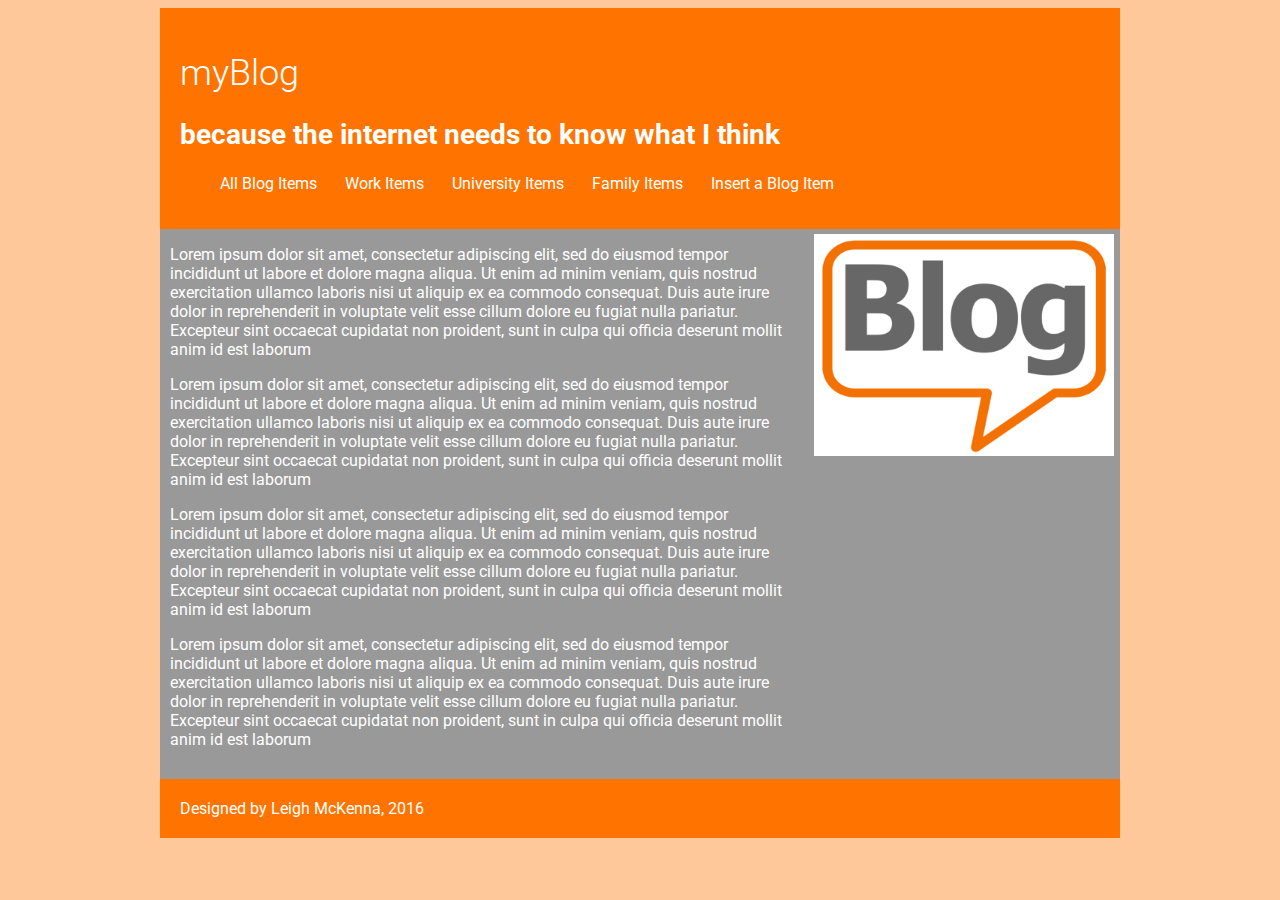
<file: index.html>
<!DOCTYPE html>
<html lang="en">
<head>
    <meta charset="UTF-8">
    <title>My Blog</title>
    <link rel="stylesheet" href="style.css">
    <link rel="stylesheet" href="unsemantic-grid-responsive-tablet.css">
    <link href='https://fonts.googleapis.com/css?family=Roboto:400,300' rel='stylesheet' type='text/css'>
</head>
<body>
<main>


    <div class="grid-container" id="no-padding">
        <header>

            <h1>myBlog</h1>
            <h2>because the internet needs to know what I think</h2>
            <nav>
                <ul>
                    <li><a href="blog.html">All Blog Items</a></li>
                    <li><a href="blog.html">Work Items</a></li>
                    <li><a href="blog.html">University Items</a></li>
                    <li><a href="blog.html">Family Items</a></li>
                    <li><a href="add.html">Insert a Blog Item</a></li>
                </ul>

            </nav>
            </header>

        <div id="main-section">
        <div class="grid-66">
            <section class="container" id="contentLeft">
            <p>Lorem ipsum dolor sit amet, consectetur adipiscing elit, sed do eiusmod tempor incididunt ut labore et dolore magna aliqua. Ut enim ad minim veniam, quis nostrud exercitation ullamco laboris nisi ut aliquip ex ea commodo consequat. Duis aute irure dolor in reprehenderit in voluptate velit esse cillum dolore eu fugiat nulla pariatur. Excepteur sint occaecat cupidatat non proident, sunt in culpa qui officia deserunt mollit anim id est laborum</p>
                <p>Lorem ipsum dolor sit amet, consectetur adipiscing elit, sed do eiusmod tempor incididunt ut labore et dolore magna aliqua. Ut enim ad minim veniam, quis nostrud exercitation ullamco laboris nisi ut aliquip ex ea commodo consequat. Duis aute irure dolor in reprehenderit in voluptate velit esse cillum dolore eu fugiat nulla pariatur. Excepteur sint occaecat cupidatat non proident, sunt in culpa qui officia deserunt mollit anim id est laborum</p>

                <p>Lorem ipsum dolor sit amet, consectetur adipiscing elit, sed do eiusmod tempor incididunt ut labore et dolore magna aliqua. Ut enim ad minim veniam, quis nostrud exercitation ullamco laboris nisi ut aliquip ex ea commodo consequat. Duis aute irure dolor in reprehenderit in voluptate velit esse cillum dolore eu fugiat nulla pariatur. Excepteur sint occaecat cupidatat non proident, sunt in culpa qui officia deserunt mollit anim id est laborum</p>

                <p>Lorem ipsum dolor sit amet, consectetur adipiscing elit, sed do eiusmod tempor incididunt ut labore et dolore magna aliqua. Ut enim ad minim veniam, quis nostrud exercitation ullamco laboris nisi ut aliquip ex ea commodo consequat. Duis aute irure dolor in reprehenderit in voluptate velit esse cillum dolore eu fugiat nulla pariatur. Excepteur sint occaecat cupidatat non proident, sunt in culpa qui officia deserunt mollit anim id est laborum</p>

            </section>
        </div>


        <div class="grid-33">
            <aside id="contentRight">
                <img src="images/blog.png" class="blogFoto" alt="myBlog" title="myBlog">
            </aside>
        </div>

        </div>



    </div>
    <footer>Designed by Leigh McKenna, 2016</footer>
</main>
</body>
</html>
</file>
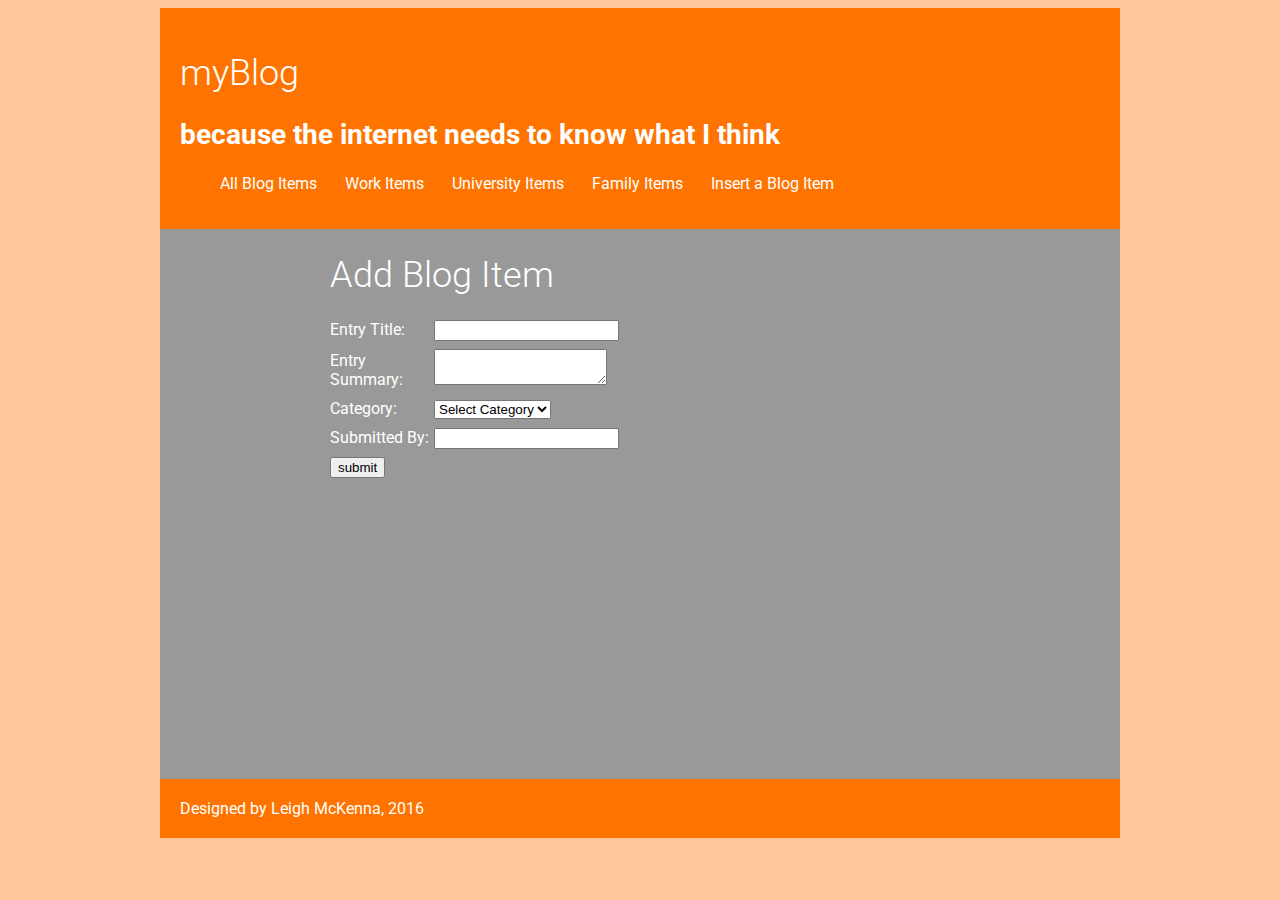
<file: add.html>
<!DOCTYPE html>
<html lang="en">
<head>
    <meta charset="UTF-8">
    <title>Add Blog</title>
    <link rel="stylesheet" href="style.css">
    <link rel="stylesheet" href="unsemantic-grid-responsive-tablet.css">
    <link href='https://fonts.googleapis.com/css?family=Roboto:400,300' rel='stylesheet' type='text/css'>
</head>
<body>
<main>


    <div class="grid-container" id="no-padding">
        <header>

            <h1>myBlog</h1>
            <h2>because the internet needs to know what I think</h2>
            <nav>
                <ul>
                    <li><a href="blog.html">All Blog Items</a></li>
                    <li><a href="blog.html">Work Items</a></li>
                    <li><a href="blog.html">University Items</a></li>
                    <li><a href="blog.html">Family Items</a></li>
                    <li><a href="add.html">Insert a Blog Item</a></li>
                </ul>

            </nav>
            </header>

        <div id="main-section">
        <div class="grid-66" id="margin-auto">
            <h1>Add Blog Item</h1>
            <section class="container" id="contentLeft">
            <form>
            <label id="label-margin">Entry Title:</label> <input type="text" name="entry_title" required><br />
                <label id="label-margin">Entry Summary:</label> <textarea name="entry_summary" required></textarea><br />
                <label id="label-margin">Category:</label>
                <select name="entry_category" required="required">
                    <option value="" >Select Category</option>
                <option value="Work">Work</option>
                <option value="University">University</option>
                <option value="Family">Family</option>

            </select><br/>
                <label id="label-margin">Submitted By:</label> <input type="text" name="entry_title"><br />
                <input type="submit" name="submit" value="submit">

            </form>
            </section>
        </div>




        </div>



    </div>
    <footer>Designed by Leigh McKenna, 2016</footer>
</main>
</body>
</html>
</file>
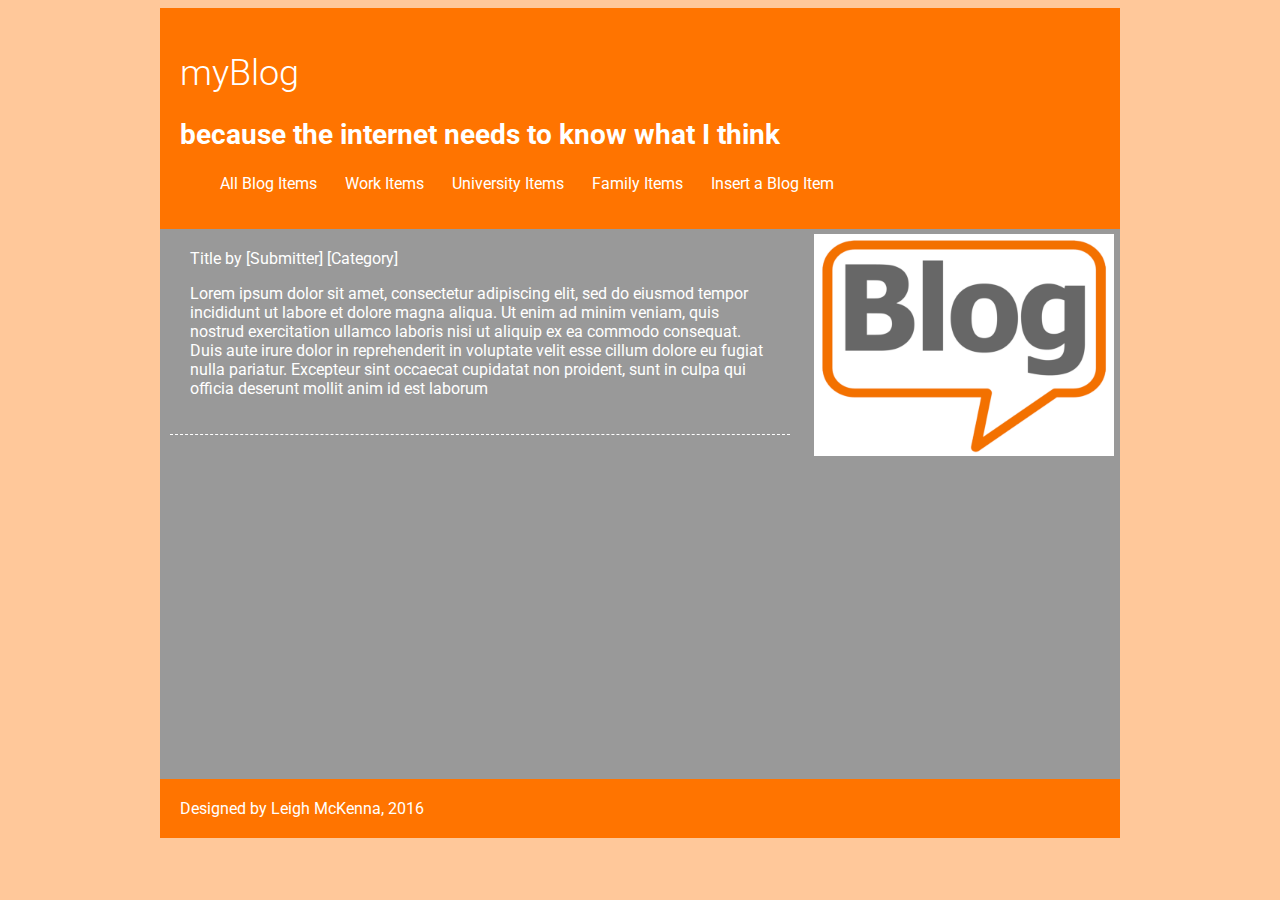
<file: blog.html>
<!DOCTYPE html>
<html lang="en">
<head>
    <meta charset="UTF-8">
    <title></title>
    <link rel="stylesheet" href="style.css">
    <link rel="stylesheet" href="unsemantic-grid-responsive-tablet.css">
    <link href='https://fonts.googleapis.com/css?family=Roboto:400,300' rel='stylesheet' type='text/css'>
</head>
<body>
<main>


    <div class="grid-container" id="no-padding">
        <header>

            <h1>myBlog</h1>
            <h2>because the internet needs to know what I think</h2>
            <nav>
                <ul>
                    <li><a href="blog.html">All Blog Items</a></li>
                    <li><a href="blog.html">Work Items</a></li>
                    <li><a href="blog.html">University Items</a></li>
                    <li><a href="blog.html">Family Items</a></li>
                    <li><a href="add.html">Insert a Blog Item</a></li>
                </ul>

            </nav>
            </header>

        <div id="main-section">
        <div class="grid-66">
            <section class="container blog-item" id="contentLeft">
            <article>
            Title by [Submitter]
                [Category]
            <p>Lorem ipsum dolor sit amet, consectetur adipiscing elit, sed do eiusmod tempor incididunt ut labore et dolore magna aliqua. Ut enim ad minim veniam, quis nostrud exercitation ullamco laboris nisi ut aliquip ex ea commodo consequat. Duis aute irure dolor in reprehenderit in voluptate velit esse cillum dolore eu fugiat nulla pariatur. Excepteur sint occaecat cupidatat non proident, sunt in culpa qui officia deserunt mollit anim id est laborum</p>
            </article>
            </section>
        </div>


        <div class="grid-33">
            <aside id="contentRight">
                <img src="images/blog.png" class="blogFoto" alt="myBlog" title="myBlog">
            </aside>
        </div>

        </div>



    </div>
    <footer>Designed by Leigh McKenna, 2016</footer>
</main>
</body>
</html>
</file>
<file: style.css>
body {
    background-color: #FFC89A;
    font-family: sans-serif;
    font-size: 16px;
    font-family: 'Roboto', sans-serif;
    color:white;
}

h1 {font-family: 'Roboto', sans-serif;font-weight:300;font-size:36px;}

h2 {font-size:28px;}

a:link {color:white;text-decoration:none;}
a:hover {color:white;text-decoration:underline;}
a:active {color:white;}
a:visited {color:white;}

main {
    max-width: 960px;
    margin-right: auto;
    margin-left: auto;
    height: auto;
}

header { background-color: #FF7400;padding:20px;}

label#label-margin {display:inline-block;width:100px;padding-bottom:10px;}
#margin-auto {margin:auto!important;float:none!important;}

.blogFoto {width:300px;float:left;padding:5px 10px 10px 0px;}

#no-padding {padding:0px;}

ul {list-style-type: none;}

nav {margin-left:0px;}

nav ul li {display:inline;font-size:16px;padding:24px 24px 24px 0px;}

#main-section {min-height:550px;width:100%;background:#999999;}

#contentLeft {
    color:white;
    position:relative;
    /*left:-8px!important;
    top:-12px;*/
    /*background:white;*/
}

.grid-33 {position:relative;right:-20px;}

#contentRight {
    color:black;
    /*padding:10px;*/
    position:relative;
    left:-16px!important;
    /*top:-2px;*/
    background-color:white;

}

textarea {width:167px;}


.grid-container {padding-top:20px;}

article {border-bottom:1px dashed white;padding: 20px;}

footer {background-color:#FF7400;padding:20px;color:white;text-align:left;}
</file>
<file: unsemantic-grid-responsive-tablet.css>
/* ================================================================== */
/* This file has a mobile-to-tablet, and tablet-to-desktop breakpoint */
/* ================================================================== */
@media (max-width: 400px) {
  @-ms-viewport {
    width: 320px;
  }
}
.clear {
  clear: both;
  display: block;
  overflow: hidden;
  visibility: hidden;
  width: 0;
  height: 0;
}

.grid-container:before, .grid-5:before, .mobile-grid-5:before, .tablet-grid-5:before, .grid-10:before, .mobile-grid-10:before, .tablet-grid-10:before, .grid-15:before, .mobile-grid-15:before, .tablet-grid-15:before, .grid-20:before, .mobile-grid-20:before, .tablet-grid-20:before, .grid-25:before, .mobile-grid-25:before, .tablet-grid-25:before, .grid-30:before, .mobile-grid-30:before, .tablet-grid-30:before, .grid-35:before, .mobile-grid-35:before, .tablet-grid-35:before, .grid-40:before, .mobile-grid-40:before, .tablet-grid-40:before, .grid-45:before, .mobile-grid-45:before, .tablet-grid-45:before, .grid-50:before, .mobile-grid-50:before, .tablet-grid-50:before, .grid-55:before, .mobile-grid-55:before, .tablet-grid-55:before, .grid-60:before, .mobile-grid-60:before, .tablet-grid-60:before, .grid-65:before, .mobile-grid-65:before, .tablet-grid-65:before, .grid-70:before, .mobile-grid-70:before, .tablet-grid-70:before, .grid-75:before, .mobile-grid-75:before, .tablet-grid-75:before, .grid-80:before, .mobile-grid-80:before, .tablet-grid-80:before, .grid-85:before, .mobile-grid-85:before, .tablet-grid-85:before, .grid-90:before, .mobile-grid-90:before, .tablet-grid-90:before, .grid-95:before, .mobile-grid-95:before, .tablet-grid-95:before, .grid-100:before, .mobile-grid-100:before, .tablet-grid-100:before, .grid-33:before, .mobile-grid-33:before, .tablet-grid-33:before, .grid-66:before, .mobile-grid-66:before, .tablet-grid-66:before, .grid-offset:before, .clearfix:before,
.grid-container:after,
.grid-5:after,
.mobile-grid-5:after,
.tablet-grid-5:after,
.grid-10:after,
.mobile-grid-10:after,
.tablet-grid-10:after,
.grid-15:after,
.mobile-grid-15:after,
.tablet-grid-15:after,
.grid-20:after,
.mobile-grid-20:after,
.tablet-grid-20:after,
.grid-25:after,
.mobile-grid-25:after,
.tablet-grid-25:after,
.grid-30:after,
.mobile-grid-30:after,
.tablet-grid-30:after,
.grid-35:after,
.mobile-grid-35:after,
.tablet-grid-35:after,
.grid-40:after,
.mobile-grid-40:after,
.tablet-grid-40:after,
.grid-45:after,
.mobile-grid-45:after,
.tablet-grid-45:after,
.grid-50:after,
.mobile-grid-50:after,
.tablet-grid-50:after,
.grid-55:after,
.mobile-grid-55:after,
.tablet-grid-55:after,
.grid-60:after,
.mobile-grid-60:after,
.tablet-grid-60:after,
.grid-65:after,
.mobile-grid-65:after,
.tablet-grid-65:after,
.grid-70:after,
.mobile-grid-70:after,
.tablet-grid-70:after,
.grid-75:after,
.mobile-grid-75:after,
.tablet-grid-75:after,
.grid-80:after,
.mobile-grid-80:after,
.tablet-grid-80:after,
.grid-85:after,
.mobile-grid-85:after,
.tablet-grid-85:after,
.grid-90:after,
.mobile-grid-90:after,
.tablet-grid-90:after,
.grid-95:after,
.mobile-grid-95:after,
.tablet-grid-95:after,
.grid-100:after,
.mobile-grid-100:after,
.tablet-grid-100:after,
.grid-33:after,
.mobile-grid-33:after,
.tablet-grid-33:after,
.grid-66:after,
.mobile-grid-66:after,
.tablet-grid-66:after,
.grid-offset:after,
.clearfix:after {
  content: ".";
  display: block;
  overflow: hidden;
  visibility: hidden;
  font-size: 0;
  line-height: 0;
  width: 0;
  height: 0;
}

.grid-container:after, .grid-5:after, .mobile-grid-5:after, .tablet-grid-5:after, .grid-10:after, .mobile-grid-10:after, .tablet-grid-10:after, .grid-15:after, .mobile-grid-15:after, .tablet-grid-15:after, .grid-20:after, .mobile-grid-20:after, .tablet-grid-20:after, .grid-25:after, .mobile-grid-25:after, .tablet-grid-25:after, .grid-30:after, .mobile-grid-30:after, .tablet-grid-30:after, .grid-35:after, .mobile-grid-35:after, .tablet-grid-35:after, .grid-40:after, .mobile-grid-40:after, .tablet-grid-40:after, .grid-45:after, .mobile-grid-45:after, .tablet-grid-45:after, .grid-50:after, .mobile-grid-50:after, .tablet-grid-50:after, .grid-55:after, .mobile-grid-55:after, .tablet-grid-55:after, .grid-60:after, .mobile-grid-60:after, .tablet-grid-60:after, .grid-65:after, .mobile-grid-65:after, .tablet-grid-65:after, .grid-70:after, .mobile-grid-70:after, .tablet-grid-70:after, .grid-75:after, .mobile-grid-75:after, .tablet-grid-75:after, .grid-80:after, .mobile-grid-80:after, .tablet-grid-80:after, .grid-85:after, .mobile-grid-85:after, .tablet-grid-85:after, .grid-90:after, .mobile-grid-90:after, .tablet-grid-90:after, .grid-95:after, .mobile-grid-95:after, .tablet-grid-95:after, .grid-100:after, .mobile-grid-100:after, .tablet-grid-100:after, .grid-33:after, .mobile-grid-33:after, .tablet-grid-33:after, .grid-66:after, .mobile-grid-66:after, .tablet-grid-66:after, .grid-offset:after, .clearfix:after {
  clear: both;
}

.grid-container, .grid-5, .mobile-grid-5, .tablet-grid-5, .grid-10, .mobile-grid-10, .tablet-grid-10, .grid-15, .mobile-grid-15, .tablet-grid-15, .grid-20, .mobile-grid-20, .tablet-grid-20, .grid-25, .mobile-grid-25, .tablet-grid-25, .grid-30, .mobile-grid-30, .tablet-grid-30, .grid-35, .mobile-grid-35, .tablet-grid-35, .grid-40, .mobile-grid-40, .tablet-grid-40, .grid-45, .mobile-grid-45, .tablet-grid-45, .grid-50, .mobile-grid-50, .tablet-grid-50, .grid-55, .mobile-grid-55, .tablet-grid-55, .grid-60, .mobile-grid-60, .tablet-grid-60, .grid-65, .mobile-grid-65, .tablet-grid-65, .grid-70, .mobile-grid-70, .tablet-grid-70, .grid-75, .mobile-grid-75, .tablet-grid-75, .grid-80, .mobile-grid-80, .tablet-grid-80, .grid-85, .mobile-grid-85, .tablet-grid-85, .grid-90, .mobile-grid-90, .tablet-grid-90, .grid-95, .mobile-grid-95, .tablet-grid-95, .grid-100, .mobile-grid-100, .tablet-grid-100, .grid-33, .mobile-grid-33, .tablet-grid-33, .grid-66, .mobile-grid-66, .tablet-grid-66, .grid-offset, .clearfix {
  /* <IE7> */
  *zoom: 1;
  /* </IE7> */
}

.grid-container {
  margin-left: auto;
  margin-right: auto;
  max-width: 1200px;
  padding-left: 10px;
  padding-right: 10px;
}

.grid-5, .mobile-grid-5, .tablet-grid-5, .grid-10, .mobile-grid-10, .tablet-grid-10, .grid-15, .mobile-grid-15, .tablet-grid-15, .grid-20, .mobile-grid-20, .tablet-grid-20, .grid-25, .mobile-grid-25, .tablet-grid-25, .grid-30, .mobile-grid-30, .tablet-grid-30, .grid-35, .mobile-grid-35, .tablet-grid-35, .grid-40, .mobile-grid-40, .tablet-grid-40, .grid-45, .mobile-grid-45, .tablet-grid-45, .grid-50, .mobile-grid-50, .tablet-grid-50, .grid-55, .mobile-grid-55, .tablet-grid-55, .grid-60, .mobile-grid-60, .tablet-grid-60, .grid-65, .mobile-grid-65, .tablet-grid-65, .grid-70, .mobile-grid-70, .tablet-grid-70, .grid-75, .mobile-grid-75, .tablet-grid-75, .grid-80, .mobile-grid-80, .tablet-grid-80, .grid-85, .mobile-grid-85, .tablet-grid-85, .grid-90, .mobile-grid-90, .tablet-grid-90, .grid-95, .mobile-grid-95, .tablet-grid-95, .grid-100, .mobile-grid-100, .tablet-grid-100, .grid-33, .mobile-grid-33, .tablet-grid-33, .grid-66, .mobile-grid-66, .tablet-grid-66 {
  -moz-box-sizing: border-box;
  -webkit-box-sizing: border-box;
  box-sizing: border-box;
  padding-left: 10px;
  padding-right: 10px;
  /* <IE7> */
  *padding-left: 0;
  *padding-right: 0;
  /* </IE7> */
}
.grid-5 > *, .mobile-grid-5 > *, .tablet-grid-5 > *, .grid-10 > *, .mobile-grid-10 > *, .tablet-grid-10 > *, .grid-15 > *, .mobile-grid-15 > *, .tablet-grid-15 > *, .grid-20 > *, .mobile-grid-20 > *, .tablet-grid-20 > *, .grid-25 > *, .mobile-grid-25 > *, .tablet-grid-25 > *, .grid-30 > *, .mobile-grid-30 > *, .tablet-grid-30 > *, .grid-35 > *, .mobile-grid-35 > *, .tablet-grid-35 > *, .grid-40 > *, .mobile-grid-40 > *, .tablet-grid-40 > *, .grid-45 > *, .mobile-grid-45 > *, .tablet-grid-45 > *, .grid-50 > *, .mobile-grid-50 > *, .tablet-grid-50 > *, .grid-55 > *, .mobile-grid-55 > *, .tablet-grid-55 > *, .grid-60 > *, .mobile-grid-60 > *, .tablet-grid-60 > *, .grid-65 > *, .mobile-grid-65 > *, .tablet-grid-65 > *, .grid-70 > *, .mobile-grid-70 > *, .tablet-grid-70 > *, .grid-75 > *, .mobile-grid-75 > *, .tablet-grid-75 > *, .grid-80 > *, .mobile-grid-80 > *, .tablet-grid-80 > *, .grid-85 > *, .mobile-grid-85 > *, .tablet-grid-85 > *, .grid-90 > *, .mobile-grid-90 > *, .tablet-grid-90 > *, .grid-95 > *, .mobile-grid-95 > *, .tablet-grid-95 > *, .grid-100 > *, .mobile-grid-100 > *, .tablet-grid-100 > *, .grid-33 > *, .mobile-grid-33 > *, .tablet-grid-33 > *, .grid-66 > *, .mobile-grid-66 > *, .tablet-grid-66 > * {
  /* <IE7> */
  *margin-left: expression((!this.className.match(/grid-[1-9]/) && this.currentStyle.display === 'block' && this.currentStyle.width === 'auto') && '10px');
  *margin-right: expression((!this.className.match(/grid-[1-9]/) && this.currentStyle.display === 'block' && this.currentStyle.width === 'auto') && '10px');
  /* </IE7> */
}

.grid-parent {
  padding-left: 0;
  padding-right: 0;
}

.grid-offset {
  margin-left: -10px;
  margin-right: -10px;
}

@media (max-width: 767px) {
  .mobile-push-5, .mobile-pull-5, .mobile-push-10, .mobile-pull-10, .mobile-push-15, .mobile-pull-15, .mobile-push-20, .mobile-pull-20, .mobile-push-25, .mobile-pull-25, .mobile-push-30, .mobile-pull-30, .mobile-push-35, .mobile-pull-35, .mobile-push-40, .mobile-pull-40, .mobile-push-45, .mobile-pull-45, .mobile-push-50, .mobile-pull-50, .mobile-push-55, .mobile-pull-55, .mobile-push-60, .mobile-pull-60, .mobile-push-65, .mobile-pull-65, .mobile-push-70, .mobile-pull-70, .mobile-push-75, .mobile-pull-75, .mobile-push-80, .mobile-pull-80, .mobile-push-85, .mobile-pull-85, .mobile-push-90, .mobile-pull-90, .mobile-push-95, .mobile-pull-95, .mobile-push-33, .mobile-pull-33, .mobile-push-66, .mobile-pull-66 {
    position: relative;
  }

  .hide-on-mobile {
    display: none !important;
  }

  .mobile-grid-5 {
    float: left;
    width: 5%;
    /* <IE7> */
    *width: expression(Math.floor(0.05 * (this.parentNode.offsetWidth - parseFloat(this.parentNode.currentStyle.paddingLeft) - parseFloat(this.parentNode.currentStyle.paddingRight))) + 'px');
    /* </IE7> */
  }

  .mobile-prefix-5 {
    margin-left: 5%;
  }

  .mobile-suffix-5 {
    margin-right: 5%;
  }

  .mobile-push-5 {
    left: 5%;
    /* <IE7> */
    *left: expression(Math.floor(0.05 * (this.parentNode.offsetWidth - parseFloat(this.parentNode.currentStyle.paddingLeft) - parseFloat(this.parentNode.currentStyle.paddingRight))) + 'px');
    /* </IE7> */
  }

  .mobile-pull-5 {
    left: -5%;
    /* <IE7> */
    *left: expression(Math.floor(-0.05 * (this.parentNode.offsetWidth - parseFloat(this.parentNode.currentStyle.paddingLeft) - parseFloat(this.parentNode.currentStyle.paddingRight))) + 'px');
    /* </IE7> */
  }

  .mobile-grid-10 {
    float: left;
    width: 10%;
    /* <IE7> */
    *width: expression(Math.floor(0.1 * (this.parentNode.offsetWidth - parseFloat(this.parentNode.currentStyle.paddingLeft) - parseFloat(this.parentNode.currentStyle.paddingRight))) + 'px');
    /* </IE7> */
  }

  .mobile-prefix-10 {
    margin-left: 10%;
  }

  .mobile-suffix-10 {
    margin-right: 10%;
  }

  .mobile-push-10 {
    left: 10%;
    /* <IE7> */
    *left: expression(Math.floor(0.1 * (this.parentNode.offsetWidth - parseFloat(this.parentNode.currentStyle.paddingLeft) - parseFloat(this.parentNode.currentStyle.paddingRight))) + 'px');
    /* </IE7> */
  }

  .mobile-pull-10 {
    left: -10%;
    /* <IE7> */
    *left: expression(Math.floor(-0.1 * (this.parentNode.offsetWidth - parseFloat(this.parentNode.currentStyle.paddingLeft) - parseFloat(this.parentNode.currentStyle.paddingRight))) + 'px');
    /* </IE7> */
  }

  .mobile-grid-15 {
    float: left;
    width: 15%;
    /* <IE7> */
    *width: expression(Math.floor(0.15 * (this.parentNode.offsetWidth - parseFloat(this.parentNode.currentStyle.paddingLeft) - parseFloat(this.parentNode.currentStyle.paddingRight))) + 'px');
    /* </IE7> */
  }

  .mobile-prefix-15 {
    margin-left: 15%;
  }

  .mobile-suffix-15 {
    margin-right: 15%;
  }

  .mobile-push-15 {
    left: 15%;
    /* <IE7> */
    *left: expression(Math.floor(0.15 * (this.parentNode.offsetWidth - parseFloat(this.parentNode.currentStyle.paddingLeft) - parseFloat(this.parentNode.currentStyle.paddingRight))) + 'px');
    /* </IE7> */
  }

  .mobile-pull-15 {
    left: -15%;
    /* <IE7> */
    *left: expression(Math.floor(-0.15 * (this.parentNode.offsetWidth - parseFloat(this.parentNode.currentStyle.paddingLeft) - parseFloat(this.parentNode.currentStyle.paddingRight))) + 'px');
    /* </IE7> */
  }

  .mobile-grid-20 {
    float: left;
    width: 20%;
    /* <IE7> */
    *width: expression(Math.floor(0.2 * (this.parentNode.offsetWidth - parseFloat(this.parentNode.currentStyle.paddingLeft) - parseFloat(this.parentNode.currentStyle.paddingRight))) + 'px');
    /* </IE7> */
  }

  .mobile-prefix-20 {
    margin-left: 20%;
  }

  .mobile-suffix-20 {
    margin-right: 20%;
  }

  .mobile-push-20 {
    left: 20%;
    /* <IE7> */
    *left: expression(Math.floor(0.2 * (this.parentNode.offsetWidth - parseFloat(this.parentNode.currentStyle.paddingLeft) - parseFloat(this.parentNode.currentStyle.paddingRight))) + 'px');
    /* </IE7> */
  }

  .mobile-pull-20 {
    left: -20%;
    /* <IE7> */
    *left: expression(Math.floor(-0.2 * (this.parentNode.offsetWidth - parseFloat(this.parentNode.currentStyle.paddingLeft) - parseFloat(this.parentNode.currentStyle.paddingRight))) + 'px');
    /* </IE7> */
  }

  .mobile-grid-25 {
    float: left;
    width: 25%;
    /* <IE7> */
    *width: expression(Math.floor(0.25 * (this.parentNode.offsetWidth - parseFloat(this.parentNode.currentStyle.paddingLeft) - parseFloat(this.parentNode.currentStyle.paddingRight))) + 'px');
    /* </IE7> */
  }

  .mobile-prefix-25 {
    margin-left: 25%;
  }

  .mobile-suffix-25 {
    margin-right: 25%;
  }

  .mobile-push-25 {
    left: 25%;
    /* <IE7> */
    *left: expression(Math.floor(0.25 * (this.parentNode.offsetWidth - parseFloat(this.parentNode.currentStyle.paddingLeft) - parseFloat(this.parentNode.currentStyle.paddingRight))) + 'px');
    /* </IE7> */
  }

  .mobile-pull-25 {
    left: -25%;
    /* <IE7> */
    *left: expression(Math.floor(-0.25 * (this.parentNode.offsetWidth - parseFloat(this.parentNode.currentStyle.paddingLeft) - parseFloat(this.parentNode.currentStyle.paddingRight))) + 'px');
    /* </IE7> */
  }

  .mobile-grid-30 {
    float: left;
    width: 30%;
    /* <IE7> */
    *width: expression(Math.floor(0.3 * (this.parentNode.offsetWidth - parseFloat(this.parentNode.currentStyle.paddingLeft) - parseFloat(this.parentNode.currentStyle.paddingRight))) + 'px');
    /* </IE7> */
  }

  .mobile-prefix-30 {
    margin-left: 30%;
  }

  .mobile-suffix-30 {
    margin-right: 30%;
  }

  .mobile-push-30 {
    left: 30%;
    /* <IE7> */
    *left: expression(Math.floor(0.3 * (this.parentNode.offsetWidth - parseFloat(this.parentNode.currentStyle.paddingLeft) - parseFloat(this.parentNode.currentStyle.paddingRight))) + 'px');
    /* </IE7> */
  }

  .mobile-pull-30 {
    left: -30%;
    /* <IE7> */
    *left: expression(Math.floor(-0.3 * (this.parentNode.offsetWidth - parseFloat(this.parentNode.currentStyle.paddingLeft) - parseFloat(this.parentNode.currentStyle.paddingRight))) + 'px');
    /* </IE7> */
  }

  .mobile-grid-35 {
    float: left;
    width: 35%;
    /* <IE7> */
    *width: expression(Math.floor(0.35 * (this.parentNode.offsetWidth - parseFloat(this.parentNode.currentStyle.paddingLeft) - parseFloat(this.parentNode.currentStyle.paddingRight))) + 'px');
    /* </IE7> */
  }

  .mobile-prefix-35 {
    margin-left: 35%;
  }

  .mobile-suffix-35 {
    margin-right: 35%;
  }

  .mobile-push-35 {
    left: 35%;
    /* <IE7> */
    *left: expression(Math.floor(0.35 * (this.parentNode.offsetWidth - parseFloat(this.parentNode.currentStyle.paddingLeft) - parseFloat(this.parentNode.currentStyle.paddingRight))) + 'px');
    /* </IE7> */
  }

  .mobile-pull-35 {
    left: -35%;
    /* <IE7> */
    *left: expression(Math.floor(-0.35 * (this.parentNode.offsetWidth - parseFloat(this.parentNode.currentStyle.paddingLeft) - parseFloat(this.parentNode.currentStyle.paddingRight))) + 'px');
    /* </IE7> */
  }

  .mobile-grid-40 {
    float: left;
    width: 40%;
    /* <IE7> */
    *width: expression(Math.floor(0.4 * (this.parentNode.offsetWidth - parseFloat(this.parentNode.currentStyle.paddingLeft) - parseFloat(this.parentNode.currentStyle.paddingRight))) + 'px');
    /* </IE7> */
  }

  .mobile-prefix-40 {
    margin-left: 40%;
  }

  .mobile-suffix-40 {
    margin-right: 40%;
  }

  .mobile-push-40 {
    left: 40%;
    /* <IE7> */
    *left: expression(Math.floor(0.4 * (this.parentNode.offsetWidth - parseFloat(this.parentNode.currentStyle.paddingLeft) - parseFloat(this.parentNode.currentStyle.paddingRight))) + 'px');
    /* </IE7> */
  }

  .mobile-pull-40 {
    left: -40%;
    /* <IE7> */
    *left: expression(Math.floor(-0.4 * (this.parentNode.offsetWidth - parseFloat(this.parentNode.currentStyle.paddingLeft) - parseFloat(this.parentNode.currentStyle.paddingRight))) + 'px');
    /* </IE7> */
  }

  .mobile-grid-45 {
    float: left;
    width: 45%;
    /* <IE7> */
    *width: expression(Math.floor(0.45 * (this.parentNode.offsetWidth - parseFloat(this.parentNode.currentStyle.paddingLeft) - parseFloat(this.parentNode.currentStyle.paddingRight))) + 'px');
    /* </IE7> */
  }

  .mobile-prefix-45 {
    margin-left: 45%;
  }

  .mobile-suffix-45 {
    margin-right: 45%;
  }

  .mobile-push-45 {
    left: 45%;
    /* <IE7> */
    *left: expression(Math.floor(0.45 * (this.parentNode.offsetWidth - parseFloat(this.parentNode.currentStyle.paddingLeft) - parseFloat(this.parentNode.currentStyle.paddingRight))) + 'px');
    /* </IE7> */
  }

  .mobile-pull-45 {
    left: -45%;
    /* <IE7> */
    *left: expression(Math.floor(-0.45 * (this.parentNode.offsetWidth - parseFloat(this.parentNode.currentStyle.paddingLeft) - parseFloat(this.parentNode.currentStyle.paddingRight))) + 'px');
    /* </IE7> */
  }

  .mobile-grid-50 {
    float: left;
    width: 50%;
    /* <IE7> */
    *width: expression(Math.floor(0.5 * (this.parentNode.offsetWidth - parseFloat(this.parentNode.currentStyle.paddingLeft) - parseFloat(this.parentNode.currentStyle.paddingRight))) + 'px');
    /* </IE7> */
  }

  .mobile-prefix-50 {
    margin-left: 50%;
  }

  .mobile-suffix-50 {
    margin-right: 50%;
  }

  .mobile-push-50 {
    left: 50%;
    /* <IE7> */
    *left: expression(Math.floor(0.5 * (this.parentNode.offsetWidth - parseFloat(this.parentNode.currentStyle.paddingLeft) - parseFloat(this.parentNode.currentStyle.paddingRight))) + 'px');
    /* </IE7> */
  }

  .mobile-pull-50 {
    left: -50%;
    /* <IE7> */
    *left: expression(Math.floor(-0.5 * (this.parentNode.offsetWidth - parseFloat(this.parentNode.currentStyle.paddingLeft) - parseFloat(this.parentNode.currentStyle.paddingRight))) + 'px');
    /* </IE7> */
  }

  .mobile-grid-55 {
    float: left;
    width: 55%;
    /* <IE7> */
    *width: expression(Math.floor(0.55 * (this.parentNode.offsetWidth - parseFloat(this.parentNode.currentStyle.paddingLeft) - parseFloat(this.parentNode.currentStyle.paddingRight))) + 'px');
    /* </IE7> */
  }

  .mobile-prefix-55 {
    margin-left: 55%;
  }

  .mobile-suffix-55 {
    margin-right: 55%;
  }

  .mobile-push-55 {
    left: 55%;
    /* <IE7> */
    *left: expression(Math.floor(0.55 * (this.parentNode.offsetWidth - parseFloat(this.parentNode.currentStyle.paddingLeft) - parseFloat(this.parentNode.currentStyle.paddingRight))) + 'px');
    /* </IE7> */
  }

  .mobile-pull-55 {
    left: -55%;
    /* <IE7> */
    *left: expression(Math.floor(-0.55 * (this.parentNode.offsetWidth - parseFloat(this.parentNode.currentStyle.paddingLeft) - parseFloat(this.parentNode.currentStyle.paddingRight))) + 'px');
    /* </IE7> */
  }

  .mobile-grid-60 {
    float: left;
    width: 60%;
    /* <IE7> */
    *width: expression(Math.floor(0.6 * (this.parentNode.offsetWidth - parseFloat(this.parentNode.currentStyle.paddingLeft) - parseFloat(this.parentNode.currentStyle.paddingRight))) + 'px');
    /* </IE7> */
  }

  .mobile-prefix-60 {
    margin-left: 60%;
  }

  .mobile-suffix-60 {
    margin-right: 60%;
  }

  .mobile-push-60 {
    left: 60%;
    /* <IE7> */
    *left: expression(Math.floor(0.6 * (this.parentNode.offsetWidth - parseFloat(this.parentNode.currentStyle.paddingLeft) - parseFloat(this.parentNode.currentStyle.paddingRight))) + 'px');
    /* </IE7> */
  }

  .mobile-pull-60 {
    left: -60%;
    /* <IE7> */
    *left: expression(Math.floor(-0.6 * (this.parentNode.offsetWidth - parseFloat(this.parentNode.currentStyle.paddingLeft) - parseFloat(this.parentNode.currentStyle.paddingRight))) + 'px');
    /* </IE7> */
  }

  .mobile-grid-65 {
    float: left;
    width: 65%;
    /* <IE7> */
    *width: expression(Math.floor(0.65 * (this.parentNode.offsetWidth - parseFloat(this.parentNode.currentStyle.paddingLeft) - parseFloat(this.parentNode.currentStyle.paddingRight))) + 'px');
    /* </IE7> */
  }

  .mobile-prefix-65 {
    margin-left: 65%;
  }

  .mobile-suffix-65 {
    margin-right: 65%;
  }

  .mobile-push-65 {
    left: 65%;
    /* <IE7> */
    *left: expression(Math.floor(0.65 * (this.parentNode.offsetWidth - parseFloat(this.parentNode.currentStyle.paddingLeft) - parseFloat(this.parentNode.currentStyle.paddingRight))) + 'px');
    /* </IE7> */
  }

  .mobile-pull-65 {
    left: -65%;
    /* <IE7> */
    *left: expression(Math.floor(-0.65 * (this.parentNode.offsetWidth - parseFloat(this.parentNode.currentStyle.paddingLeft) - parseFloat(this.parentNode.currentStyle.paddingRight))) + 'px');
    /* </IE7> */
  }

  .mobile-grid-70 {
    float: left;
    width: 70%;
    /* <IE7> */
    *width: expression(Math.floor(0.7 * (this.parentNode.offsetWidth - parseFloat(this.parentNode.currentStyle.paddingLeft) - parseFloat(this.parentNode.currentStyle.paddingRight))) + 'px');
    /* </IE7> */
  }

  .mobile-prefix-70 {
    margin-left: 70%;
  }

  .mobile-suffix-70 {
    margin-right: 70%;
  }

  .mobile-push-70 {
    left: 70%;
    /* <IE7> */
    *left: expression(Math.floor(0.7 * (this.parentNode.offsetWidth - parseFloat(this.parentNode.currentStyle.paddingLeft) - parseFloat(this.parentNode.currentStyle.paddingRight))) + 'px');
    /* </IE7> */
  }

  .mobile-pull-70 {
    left: -70%;
    /* <IE7> */
    *left: expression(Math.floor(-0.7 * (this.parentNode.offsetWidth - parseFloat(this.parentNode.currentStyle.paddingLeft) - parseFloat(this.parentNode.currentStyle.paddingRight))) + 'px');
    /* </IE7> */
  }

  .mobile-grid-75 {
    float: left;
    width: 75%;
    /* <IE7> */
    *width: expression(Math.floor(0.75 * (this.parentNode.offsetWidth - parseFloat(this.parentNode.currentStyle.paddingLeft) - parseFloat(this.parentNode.currentStyle.paddingRight))) + 'px');
    /* </IE7> */
  }

  .mobile-prefix-75 {
    margin-left: 75%;
  }

  .mobile-suffix-75 {
    margin-right: 75%;
  }

  .mobile-push-75 {
    left: 75%;
    /* <IE7> */
    *left: expression(Math.floor(0.75 * (this.parentNode.offsetWidth - parseFloat(this.parentNode.currentStyle.paddingLeft) - parseFloat(this.parentNode.currentStyle.paddingRight))) + 'px');
    /* </IE7> */
  }

  .mobile-pull-75 {
    left: -75%;
    /* <IE7> */
    *left: expression(Math.floor(-0.75 * (this.parentNode.offsetWidth - parseFloat(this.parentNode.currentStyle.paddingLeft) - parseFloat(this.parentNode.currentStyle.paddingRight))) + 'px');
    /* </IE7> */
  }

  .mobile-grid-80 {
    float: left;
    width: 80%;
    /* <IE7> */
    *width: expression(Math.floor(0.8 * (this.parentNode.offsetWidth - parseFloat(this.parentNode.currentStyle.paddingLeft) - parseFloat(this.parentNode.currentStyle.paddingRight))) + 'px');
    /* </IE7> */
  }

  .mobile-prefix-80 {
    margin-left: 80%;
  }

  .mobile-suffix-80 {
    margin-right: 80%;
  }

  .mobile-push-80 {
    left: 80%;
    /* <IE7> */
    *left: expression(Math.floor(0.8 * (this.parentNode.offsetWidth - parseFloat(this.parentNode.currentStyle.paddingLeft) - parseFloat(this.parentNode.currentStyle.paddingRight))) + 'px');
    /* </IE7> */
  }

  .mobile-pull-80 {
    left: -80%;
    /* <IE7> */
    *left: expression(Math.floor(-0.8 * (this.parentNode.offsetWidth - parseFloat(this.parentNode.currentStyle.paddingLeft) - parseFloat(this.parentNode.currentStyle.paddingRight))) + 'px');
    /* </IE7> */
  }

  .mobile-grid-85 {
    float: left;
    width: 85%;
    /* <IE7> */
    *width: expression(Math.floor(0.85 * (this.parentNode.offsetWidth - parseFloat(this.parentNode.currentStyle.paddingLeft) - parseFloat(this.parentNode.currentStyle.paddingRight))) + 'px');
    /* </IE7> */
  }

  .mobile-prefix-85 {
    margin-left: 85%;
  }

  .mobile-suffix-85 {
    margin-right: 85%;
  }

  .mobile-push-85 {
    left: 85%;
    /* <IE7> */
    *left: expression(Math.floor(0.85 * (this.parentNode.offsetWidth - parseFloat(this.parentNode.currentStyle.paddingLeft) - parseFloat(this.parentNode.currentStyle.paddingRight))) + 'px');
    /* </IE7> */
  }

  .mobile-pull-85 {
    left: -85%;
    /* <IE7> */
    *left: expression(Math.floor(-0.85 * (this.parentNode.offsetWidth - parseFloat(this.parentNode.currentStyle.paddingLeft) - parseFloat(this.parentNode.currentStyle.paddingRight))) + 'px');
    /* </IE7> */
  }

  .mobile-grid-90 {
    float: left;
    width: 90%;
    /* <IE7> */
    *width: expression(Math.floor(0.9 * (this.parentNode.offsetWidth - parseFloat(this.parentNode.currentStyle.paddingLeft) - parseFloat(this.parentNode.currentStyle.paddingRight))) + 'px');
    /* </IE7> */
  }

  .mobile-prefix-90 {
    margin-left: 90%;
  }

  .mobile-suffix-90 {
    margin-right: 90%;
  }

  .mobile-push-90 {
    left: 90%;
    /* <IE7> */
    *left: expression(Math.floor(0.9 * (this.parentNode.offsetWidth - parseFloat(this.parentNode.currentStyle.paddingLeft) - parseFloat(this.parentNode.currentStyle.paddingRight))) + 'px');
    /* </IE7> */
  }

  .mobile-pull-90 {
    left: -90%;
    /* <IE7> */
    *left: expression(Math.floor(-0.9 * (this.parentNode.offsetWidth - parseFloat(this.parentNode.currentStyle.paddingLeft) - parseFloat(this.parentNode.currentStyle.paddingRight))) + 'px');
    /* </IE7> */
  }

  .mobile-grid-95 {
    float: left;
    width: 95%;
    /* <IE7> */
    *width: expression(Math.floor(0.95 * (this.parentNode.offsetWidth - parseFloat(this.parentNode.currentStyle.paddingLeft) - parseFloat(this.parentNode.currentStyle.paddingRight))) + 'px');
    /* </IE7> */
  }

  .mobile-prefix-95 {
    margin-left: 95%;
  }

  .mobile-suffix-95 {
    margin-right: 95%;
  }

  .mobile-push-95 {
    left: 95%;
    /* <IE7> */
    *left: expression(Math.floor(0.95 * (this.parentNode.offsetWidth - parseFloat(this.parentNode.currentStyle.paddingLeft) - parseFloat(this.parentNode.currentStyle.paddingRight))) + 'px');
    /* </IE7> */
  }

  .mobile-pull-95 {
    left: -95%;
    /* <IE7> */
    *left: expression(Math.floor(-0.95 * (this.parentNode.offsetWidth - parseFloat(this.parentNode.currentStyle.paddingLeft) - parseFloat(this.parentNode.currentStyle.paddingRight))) + 'px');
    /* </IE7> */
  }

  .mobile-grid-33 {
    float: left;
    width: 33.33333%;
    /* <IE7> */
    *width: expression(Math.floor(0.33333 * (this.parentNode.offsetWidth - parseFloat(this.parentNode.currentStyle.paddingLeft) - parseFloat(this.parentNode.currentStyle.paddingRight))) + 'px');
    /* </IE7> */
  }

  .mobile-prefix-33 {
    margin-left: 33.33333%;
  }

  .mobile-suffix-33 {
    margin-right: 33.33333%;
  }

  .mobile-push-33 {
    left: 33.33333%;
    /* <IE7> */
    *left: expression(Math.floor(0.33333 * (this.parentNode.offsetWidth - parseFloat(this.parentNode.currentStyle.paddingLeft) - parseFloat(this.parentNode.currentStyle.paddingRight))) + 'px');
    /* </IE7> */
  }

  .mobile-pull-33 {
    left: -33.33333%;
    /* <IE7> */
    *left: expression(Math.floor(-0.33333 * (this.parentNode.offsetWidth - parseFloat(this.parentNode.currentStyle.paddingLeft) - parseFloat(this.parentNode.currentStyle.paddingRight))) + 'px');
    /* </IE7> */
  }

  .mobile-grid-66 {
    float: left;
    width: 66.66667%;
    /* <IE7> */
    *width: expression(Math.floor(0.66667 * (this.parentNode.offsetWidth - parseFloat(this.parentNode.currentStyle.paddingLeft) - parseFloat(this.parentNode.currentStyle.paddingRight))) + 'px');
    /* </IE7> */
  }

  .mobile-prefix-66 {
    margin-left: 66.66667%;
  }

  .mobile-suffix-66 {
    margin-right: 66.66667%;
  }

  .mobile-push-66 {
    left: 66.66667%;
    /* <IE7> */
    *left: expression(Math.floor(0.66667 * (this.parentNode.offsetWidth - parseFloat(this.parentNode.currentStyle.paddingLeft) - parseFloat(this.parentNode.currentStyle.paddingRight))) + 'px');
    /* </IE7> */
  }

  .mobile-pull-66 {
    left: -66.66667%;
    /* <IE7> */
    *left: expression(Math.floor(-0.66667 * (this.parentNode.offsetWidth - parseFloat(this.parentNode.currentStyle.paddingLeft) - parseFloat(this.parentNode.currentStyle.paddingRight))) + 'px');
    /* </IE7> */
  }

  .mobile-grid-100 {
    clear: both;
    width: 100%;
  }
}
@media (min-width: 768px) and (max-width: 1024px) {
  .tablet-push-5, .tablet-pull-5, .tablet-push-10, .tablet-pull-10, .tablet-push-15, .tablet-pull-15, .tablet-push-20, .tablet-pull-20, .tablet-push-25, .tablet-pull-25, .tablet-push-30, .tablet-pull-30, .tablet-push-35, .tablet-pull-35, .tablet-push-40, .tablet-pull-40, .tablet-push-45, .tablet-pull-45, .tablet-push-50, .tablet-pull-50, .tablet-push-55, .tablet-pull-55, .tablet-push-60, .tablet-pull-60, .tablet-push-65, .tablet-pull-65, .tablet-push-70, .tablet-pull-70, .tablet-push-75, .tablet-pull-75, .tablet-push-80, .tablet-pull-80, .tablet-push-85, .tablet-pull-85, .tablet-push-90, .tablet-pull-90, .tablet-push-95, .tablet-pull-95, .tablet-push-33, .tablet-pull-33, .tablet-push-66, .tablet-pull-66 {
    position: relative;
  }

  .hide-on-tablet {
    display: none !important;
  }

  .tablet-grid-5 {
    float: left;
    width: 5%;
    /* <IE7> */
    *width: expression(Math.floor(0.05 * (this.parentNode.offsetWidth - parseFloat(this.parentNode.currentStyle.paddingLeft) - parseFloat(this.parentNode.currentStyle.paddingRight))) + 'px');
    /* </IE7> */
  }

  .tablet-prefix-5 {
    margin-left: 5%;
  }

  .tablet-suffix-5 {
    margin-right: 5%;
  }

  .tablet-push-5 {
    left: 5%;
    /* <IE7> */
    *left: expression(Math.floor(0.05 * (this.parentNode.offsetWidth - parseFloat(this.parentNode.currentStyle.paddingLeft) - parseFloat(this.parentNode.currentStyle.paddingRight))) + 'px');
    /* </IE7> */
  }

  .tablet-pull-5 {
    left: -5%;
    /* <IE7> */
    *left: expression(Math.floor(-0.05 * (this.parentNode.offsetWidth - parseFloat(this.parentNode.currentStyle.paddingLeft) - parseFloat(this.parentNode.currentStyle.paddingRight))) + 'px');
    /* </IE7> */
  }

  .tablet-grid-10 {
    float: left;
    width: 10%;
    /* <IE7> */
    *width: expression(Math.floor(0.1 * (this.parentNode.offsetWidth - parseFloat(this.parentNode.currentStyle.paddingLeft) - parseFloat(this.parentNode.currentStyle.paddingRight))) + 'px');
    /* </IE7> */
  }

  .tablet-prefix-10 {
    margin-left: 10%;
  }

  .tablet-suffix-10 {
    margin-right: 10%;
  }

  .tablet-push-10 {
    left: 10%;
    /* <IE7> */
    *left: expression(Math.floor(0.1 * (this.parentNode.offsetWidth - parseFloat(this.parentNode.currentStyle.paddingLeft) - parseFloat(this.parentNode.currentStyle.paddingRight))) + 'px');
    /* </IE7> */
  }

  .tablet-pull-10 {
    left: -10%;
    /* <IE7> */
    *left: expression(Math.floor(-0.1 * (this.parentNode.offsetWidth - parseFloat(this.parentNode.currentStyle.paddingLeft) - parseFloat(this.parentNode.currentStyle.paddingRight))) + 'px');
    /* </IE7> */
  }

  .tablet-grid-15 {
    float: left;
    width: 15%;
    /* <IE7> */
    *width: expression(Math.floor(0.15 * (this.parentNode.offsetWidth - parseFloat(this.parentNode.currentStyle.paddingLeft) - parseFloat(this.parentNode.currentStyle.paddingRight))) + 'px');
    /* </IE7> */
  }

  .tablet-prefix-15 {
    margin-left: 15%;
  }

  .tablet-suffix-15 {
    margin-right: 15%;
  }

  .tablet-push-15 {
    left: 15%;
    /* <IE7> */
    *left: expression(Math.floor(0.15 * (this.parentNode.offsetWidth - parseFloat(this.parentNode.currentStyle.paddingLeft) - parseFloat(this.parentNode.currentStyle.paddingRight))) + 'px');
    /* </IE7> */
  }

  .tablet-pull-15 {
    left: -15%;
    /* <IE7> */
    *left: expression(Math.floor(-0.15 * (this.parentNode.offsetWidth - parseFloat(this.parentNode.currentStyle.paddingLeft) - parseFloat(this.parentNode.currentStyle.paddingRight))) + 'px');
    /* </IE7> */
  }

  .tablet-grid-20 {
    float: left;
    width: 20%;
    /* <IE7> */
    *width: expression(Math.floor(0.2 * (this.parentNode.offsetWidth - parseFloat(this.parentNode.currentStyle.paddingLeft) - parseFloat(this.parentNode.currentStyle.paddingRight))) + 'px');
    /* </IE7> */
  }

  .tablet-prefix-20 {
    margin-left: 20%;
  }

  .tablet-suffix-20 {
    margin-right: 20%;
  }

  .tablet-push-20 {
    left: 20%;
    /* <IE7> */
    *left: expression(Math.floor(0.2 * (this.parentNode.offsetWidth - parseFloat(this.parentNode.currentStyle.paddingLeft) - parseFloat(this.parentNode.currentStyle.paddingRight))) + 'px');
    /* </IE7> */
  }

  .tablet-pull-20 {
    left: -20%;
    /* <IE7> */
    *left: expression(Math.floor(-0.2 * (this.parentNode.offsetWidth - parseFloat(this.parentNode.currentStyle.paddingLeft) - parseFloat(this.parentNode.currentStyle.paddingRight))) + 'px');
    /* </IE7> */
  }

  .tablet-grid-25 {
    float: left;
    width: 25%;
    /* <IE7> */
    *width: expression(Math.floor(0.25 * (this.parentNode.offsetWidth - parseFloat(this.parentNode.currentStyle.paddingLeft) - parseFloat(this.parentNode.currentStyle.paddingRight))) + 'px');
    /* </IE7> */
  }

  .tablet-prefix-25 {
    margin-left: 25%;
  }

  .tablet-suffix-25 {
    margin-right: 25%;
  }

  .tablet-push-25 {
    left: 25%;
    /* <IE7> */
    *left: expression(Math.floor(0.25 * (this.parentNode.offsetWidth - parseFloat(this.parentNode.currentStyle.paddingLeft) - parseFloat(this.parentNode.currentStyle.paddingRight))) + 'px');
    /* </IE7> */
  }

  .tablet-pull-25 {
    left: -25%;
    /* <IE7> */
    *left: expression(Math.floor(-0.25 * (this.parentNode.offsetWidth - parseFloat(this.parentNode.currentStyle.paddingLeft) - parseFloat(this.parentNode.currentStyle.paddingRight))) + 'px');
    /* </IE7> */
  }

  .tablet-grid-30 {
    float: left;
    width: 30%;
    /* <IE7> */
    *width: expression(Math.floor(0.3 * (this.parentNode.offsetWidth - parseFloat(this.parentNode.currentStyle.paddingLeft) - parseFloat(this.parentNode.currentStyle.paddingRight))) + 'px');
    /* </IE7> */
  }

  .tablet-prefix-30 {
    margin-left: 30%;
  }

  .tablet-suffix-30 {
    margin-right: 30%;
  }

  .tablet-push-30 {
    left: 30%;
    /* <IE7> */
    *left: expression(Math.floor(0.3 * (this.parentNode.offsetWidth - parseFloat(this.parentNode.currentStyle.paddingLeft) - parseFloat(this.parentNode.currentStyle.paddingRight))) + 'px');
    /* </IE7> */
  }

  .tablet-pull-30 {
    left: -30%;
    /* <IE7> */
    *left: expression(Math.floor(-0.3 * (this.parentNode.offsetWidth - parseFloat(this.parentNode.currentStyle.paddingLeft) - parseFloat(this.parentNode.currentStyle.paddingRight))) + 'px');
    /* </IE7> */
  }

  .tablet-grid-35 {
    float: left;
    width: 35%;
    /* <IE7> */
    *width: expression(Math.floor(0.35 * (this.parentNode.offsetWidth - parseFloat(this.parentNode.currentStyle.paddingLeft) - parseFloat(this.parentNode.currentStyle.paddingRight))) + 'px');
    /* </IE7> */
  }

  .tablet-prefix-35 {
    margin-left: 35%;
  }

  .tablet-suffix-35 {
    margin-right: 35%;
  }

  .tablet-push-35 {
    left: 35%;
    /* <IE7> */
    *left: expression(Math.floor(0.35 * (this.parentNode.offsetWidth - parseFloat(this.parentNode.currentStyle.paddingLeft) - parseFloat(this.parentNode.currentStyle.paddingRight))) + 'px');
    /* </IE7> */
  }

  .tablet-pull-35 {
    left: -35%;
    /* <IE7> */
    *left: expression(Math.floor(-0.35 * (this.parentNode.offsetWidth - parseFloat(this.parentNode.currentStyle.paddingLeft) - parseFloat(this.parentNode.currentStyle.paddingRight))) + 'px');
    /* </IE7> */
  }

  .tablet-grid-40 {
    float: left;
    width: 40%;
    /* <IE7> */
    *width: expression(Math.floor(0.4 * (this.parentNode.offsetWidth - parseFloat(this.parentNode.currentStyle.paddingLeft) - parseFloat(this.parentNode.currentStyle.paddingRight))) + 'px');
    /* </IE7> */
  }

  .tablet-prefix-40 {
    margin-left: 40%;
  }

  .tablet-suffix-40 {
    margin-right: 40%;
  }

  .tablet-push-40 {
    left: 40%;
    /* <IE7> */
    *left: expression(Math.floor(0.4 * (this.parentNode.offsetWidth - parseFloat(this.parentNode.currentStyle.paddingLeft) - parseFloat(this.parentNode.currentStyle.paddingRight))) + 'px');
    /* </IE7> */
  }

  .tablet-pull-40 {
    left: -40%;
    /* <IE7> */
    *left: expression(Math.floor(-0.4 * (this.parentNode.offsetWidth - parseFloat(this.parentNode.currentStyle.paddingLeft) - parseFloat(this.parentNode.currentStyle.paddingRight))) + 'px');
    /* </IE7> */
  }

  .tablet-grid-45 {
    float: left;
    width: 45%;
    /* <IE7> */
    *width: expression(Math.floor(0.45 * (this.parentNode.offsetWidth - parseFloat(this.parentNode.currentStyle.paddingLeft) - parseFloat(this.parentNode.currentStyle.paddingRight))) + 'px');
    /* </IE7> */
  }

  .tablet-prefix-45 {
    margin-left: 45%;
  }

  .tablet-suffix-45 {
    margin-right: 45%;
  }

  .tablet-push-45 {
    left: 45%;
    /* <IE7> */
    *left: expression(Math.floor(0.45 * (this.parentNode.offsetWidth - parseFloat(this.parentNode.currentStyle.paddingLeft) - parseFloat(this.parentNode.currentStyle.paddingRight))) + 'px');
    /* </IE7> */
  }

  .tablet-pull-45 {
    left: -45%;
    /* <IE7> */
    *left: expression(Math.floor(-0.45 * (this.parentNode.offsetWidth - parseFloat(this.parentNode.currentStyle.paddingLeft) - parseFloat(this.parentNode.currentStyle.paddingRight))) + 'px');
    /* </IE7> */
  }

  .tablet-grid-50 {
    float: left;
    width: 50%;
    /* <IE7> */
    *width: expression(Math.floor(0.5 * (this.parentNode.offsetWidth - parseFloat(this.parentNode.currentStyle.paddingLeft) - parseFloat(this.parentNode.currentStyle.paddingRight))) + 'px');
    /* </IE7> */
  }

  .tablet-prefix-50 {
    margin-left: 50%;
  }

  .tablet-suffix-50 {
    margin-right: 50%;
  }

  .tablet-push-50 {
    left: 50%;
    /* <IE7> */
    *left: expression(Math.floor(0.5 * (this.parentNode.offsetWidth - parseFloat(this.parentNode.currentStyle.paddingLeft) - parseFloat(this.parentNode.currentStyle.paddingRight))) + 'px');
    /* </IE7> */
  }

  .tablet-pull-50 {
    left: -50%;
    /* <IE7> */
    *left: expression(Math.floor(-0.5 * (this.parentNode.offsetWidth - parseFloat(this.parentNode.currentStyle.paddingLeft) - parseFloat(this.parentNode.currentStyle.paddingRight))) + 'px');
    /* </IE7> */
  }

  .tablet-grid-55 {
    float: left;
    width: 55%;
    /* <IE7> */
    *width: expression(Math.floor(0.55 * (this.parentNode.offsetWidth - parseFloat(this.parentNode.currentStyle.paddingLeft) - parseFloat(this.parentNode.currentStyle.paddingRight))) + 'px');
    /* </IE7> */
  }

  .tablet-prefix-55 {
    margin-left: 55%;
  }

  .tablet-suffix-55 {
    margin-right: 55%;
  }

  .tablet-push-55 {
    left: 55%;
    /* <IE7> */
    *left: expression(Math.floor(0.55 * (this.parentNode.offsetWidth - parseFloat(this.parentNode.currentStyle.paddingLeft) - parseFloat(this.parentNode.currentStyle.paddingRight))) + 'px');
    /* </IE7> */
  }

  .tablet-pull-55 {
    left: -55%;
    /* <IE7> */
    *left: expression(Math.floor(-0.55 * (this.parentNode.offsetWidth - parseFloat(this.parentNode.currentStyle.paddingLeft) - parseFloat(this.parentNode.currentStyle.paddingRight))) + 'px');
    /* </IE7> */
  }

  .tablet-grid-60 {
    float: left;
    width: 60%;
    /* <IE7> */
    *width: expression(Math.floor(0.6 * (this.parentNode.offsetWidth - parseFloat(this.parentNode.currentStyle.paddingLeft) - parseFloat(this.parentNode.currentStyle.paddingRight))) + 'px');
    /* </IE7> */
  }

  .tablet-prefix-60 {
    margin-left: 60%;
  }

  .tablet-suffix-60 {
    margin-right: 60%;
  }

  .tablet-push-60 {
    left: 60%;
    /* <IE7> */
    *left: expression(Math.floor(0.6 * (this.parentNode.offsetWidth - parseFloat(this.parentNode.currentStyle.paddingLeft) - parseFloat(this.parentNode.currentStyle.paddingRight))) + 'px');
    /* </IE7> */
  }

  .tablet-pull-60 {
    left: -60%;
    /* <IE7> */
    *left: expression(Math.floor(-0.6 * (this.parentNode.offsetWidth - parseFloat(this.parentNode.currentStyle.paddingLeft) - parseFloat(this.parentNode.currentStyle.paddingRight))) + 'px');
    /* </IE7> */
  }

  .tablet-grid-65 {
    float: left;
    width: 65%;
    /* <IE7> */
    *width: expression(Math.floor(0.65 * (this.parentNode.offsetWidth - parseFloat(this.parentNode.currentStyle.paddingLeft) - parseFloat(this.parentNode.currentStyle.paddingRight))) + 'px');
    /* </IE7> */
  }

  .tablet-prefix-65 {
    margin-left: 65%;
  }

  .tablet-suffix-65 {
    margin-right: 65%;
  }

  .tablet-push-65 {
    left: 65%;
    /* <IE7> */
    *left: expression(Math.floor(0.65 * (this.parentNode.offsetWidth - parseFloat(this.parentNode.currentStyle.paddingLeft) - parseFloat(this.parentNode.currentStyle.paddingRight))) + 'px');
    /* </IE7> */
  }

  .tablet-pull-65 {
    left: -65%;
    /* <IE7> */
    *left: expression(Math.floor(-0.65 * (this.parentNode.offsetWidth - parseFloat(this.parentNode.currentStyle.paddingLeft) - parseFloat(this.parentNode.currentStyle.paddingRight))) + 'px');
    /* </IE7> */
  }

  .tablet-grid-70 {
    float: left;
    width: 70%;
    /* <IE7> */
    *width: expression(Math.floor(0.7 * (this.parentNode.offsetWidth - parseFloat(this.parentNode.currentStyle.paddingLeft) - parseFloat(this.parentNode.currentStyle.paddingRight))) + 'px');
    /* </IE7> */
  }

  .tablet-prefix-70 {
    margin-left: 70%;
  }

  .tablet-suffix-70 {
    margin-right: 70%;
  }

  .tablet-push-70 {
    left: 70%;
    /* <IE7> */
    *left: expression(Math.floor(0.7 * (this.parentNode.offsetWidth - parseFloat(this.parentNode.currentStyle.paddingLeft) - parseFloat(this.parentNode.currentStyle.paddingRight))) + 'px');
    /* </IE7> */
  }

  .tablet-pull-70 {
    left: -70%;
    /* <IE7> */
    *left: expression(Math.floor(-0.7 * (this.parentNode.offsetWidth - parseFloat(this.parentNode.currentStyle.paddingLeft) - parseFloat(this.parentNode.currentStyle.paddingRight))) + 'px');
    /* </IE7> */
  }

  .tablet-grid-75 {
    float: left;
    width: 75%;
    /* <IE7> */
    *width: expression(Math.floor(0.75 * (this.parentNode.offsetWidth - parseFloat(this.parentNode.currentStyle.paddingLeft) - parseFloat(this.parentNode.currentStyle.paddingRight))) + 'px');
    /* </IE7> */
  }

  .tablet-prefix-75 {
    margin-left: 75%;
  }

  .tablet-suffix-75 {
    margin-right: 75%;
  }

  .tablet-push-75 {
    left: 75%;
    /* <IE7> */
    *left: expression(Math.floor(0.75 * (this.parentNode.offsetWidth - parseFloat(this.parentNode.currentStyle.paddingLeft) - parseFloat(this.parentNode.currentStyle.paddingRight))) + 'px');
    /* </IE7> */
  }

  .tablet-pull-75 {
    left: -75%;
    /* <IE7> */
    *left: expression(Math.floor(-0.75 * (this.parentNode.offsetWidth - parseFloat(this.parentNode.currentStyle.paddingLeft) - parseFloat(this.parentNode.currentStyle.paddingRight))) + 'px');
    /* </IE7> */
  }

  .tablet-grid-80 {
    float: left;
    width: 80%;
    /* <IE7> */
    *width: expression(Math.floor(0.8 * (this.parentNode.offsetWidth - parseFloat(this.parentNode.currentStyle.paddingLeft) - parseFloat(this.parentNode.currentStyle.paddingRight))) + 'px');
    /* </IE7> */
  }

  .tablet-prefix-80 {
    margin-left: 80%;
  }

  .tablet-suffix-80 {
    margin-right: 80%;
  }

  .tablet-push-80 {
    left: 80%;
    /* <IE7> */
    *left: expression(Math.floor(0.8 * (this.parentNode.offsetWidth - parseFloat(this.parentNode.currentStyle.paddingLeft) - parseFloat(this.parentNode.currentStyle.paddingRight))) + 'px');
    /* </IE7> */
  }

  .tablet-pull-80 {
    left: -80%;
    /* <IE7> */
    *left: expression(Math.floor(-0.8 * (this.parentNode.offsetWidth - parseFloat(this.parentNode.currentStyle.paddingLeft) - parseFloat(this.parentNode.currentStyle.paddingRight))) + 'px');
    /* </IE7> */
  }

  .tablet-grid-85 {
    float: left;
    width: 85%;
    /* <IE7> */
    *width: expression(Math.floor(0.85 * (this.parentNode.offsetWidth - parseFloat(this.parentNode.currentStyle.paddingLeft) - parseFloat(this.parentNode.currentStyle.paddingRight))) + 'px');
    /* </IE7> */
  }

  .tablet-prefix-85 {
    margin-left: 85%;
  }

  .tablet-suffix-85 {
    margin-right: 85%;
  }

  .tablet-push-85 {
    left: 85%;
    /* <IE7> */
    *left: expression(Math.floor(0.85 * (this.parentNode.offsetWidth - parseFloat(this.parentNode.currentStyle.paddingLeft) - parseFloat(this.parentNode.currentStyle.paddingRight))) + 'px');
    /* </IE7> */
  }

  .tablet-pull-85 {
    left: -85%;
    /* <IE7> */
    *left: expression(Math.floor(-0.85 * (this.parentNode.offsetWidth - parseFloat(this.parentNode.currentStyle.paddingLeft) - parseFloat(this.parentNode.currentStyle.paddingRight))) + 'px');
    /* </IE7> */
  }

  .tablet-grid-90 {
    float: left;
    width: 90%;
    /* <IE7> */
    *width: expression(Math.floor(0.9 * (this.parentNode.offsetWidth - parseFloat(this.parentNode.currentStyle.paddingLeft) - parseFloat(this.parentNode.currentStyle.paddingRight))) + 'px');
    /* </IE7> */
  }

  .tablet-prefix-90 {
    margin-left: 90%;
  }

  .tablet-suffix-90 {
    margin-right: 90%;
  }

  .tablet-push-90 {
    left: 90%;
    /* <IE7> */
    *left: expression(Math.floor(0.9 * (this.parentNode.offsetWidth - parseFloat(this.parentNode.currentStyle.paddingLeft) - parseFloat(this.parentNode.currentStyle.paddingRight))) + 'px');
    /* </IE7> */
  }

  .tablet-pull-90 {
    left: -90%;
    /* <IE7> */
    *left: expression(Math.floor(-0.9 * (this.parentNode.offsetWidth - parseFloat(this.parentNode.currentStyle.paddingLeft) - parseFloat(this.parentNode.currentStyle.paddingRight))) + 'px');
    /* </IE7> */
  }

  .tablet-grid-95 {
    float: left;
    width: 95%;
    /* <IE7> */
    *width: expression(Math.floor(0.95 * (this.parentNode.offsetWidth - parseFloat(this.parentNode.currentStyle.paddingLeft) - parseFloat(this.parentNode.currentStyle.paddingRight))) + 'px');
    /* </IE7> */
  }

  .tablet-prefix-95 {
    margin-left: 95%;
  }

  .tablet-suffix-95 {
    margin-right: 95%;
  }

  .tablet-push-95 {
    left: 95%;
    /* <IE7> */
    *left: expression(Math.floor(0.95 * (this.parentNode.offsetWidth - parseFloat(this.parentNode.currentStyle.paddingLeft) - parseFloat(this.parentNode.currentStyle.paddingRight))) + 'px');
    /* </IE7> */
  }

  .tablet-pull-95 {
    left: -95%;
    /* <IE7> */
    *left: expression(Math.floor(-0.95 * (this.parentNode.offsetWidth - parseFloat(this.parentNode.currentStyle.paddingLeft) - parseFloat(this.parentNode.currentStyle.paddingRight))) + 'px');
    /* </IE7> */
  }

  .tablet-grid-33 {
    float: left;
    width: 33.33333%;
    /* <IE7> */
    *width: expression(Math.floor(0.33333 * (this.parentNode.offsetWidth - parseFloat(this.parentNode.currentStyle.paddingLeft) - parseFloat(this.parentNode.currentStyle.paddingRight))) + 'px');
    /* </IE7> */
  }

  .tablet-prefix-33 {
    margin-left: 33.33333%;
  }

  .tablet-suffix-33 {
    margin-right: 33.33333%;
  }

  .tablet-push-33 {
    left: 33.33333%;
    /* <IE7> */
    *left: expression(Math.floor(0.33333 * (this.parentNode.offsetWidth - parseFloat(this.parentNode.currentStyle.paddingLeft) - parseFloat(this.parentNode.currentStyle.paddingRight))) + 'px');
    /* </IE7> */
  }

  .tablet-pull-33 {
    left: -33.33333%;
    /* <IE7> */
    *left: expression(Math.floor(-0.33333 * (this.parentNode.offsetWidth - parseFloat(this.parentNode.currentStyle.paddingLeft) - parseFloat(this.parentNode.currentStyle.paddingRight))) + 'px');
    /* </IE7> */
  }

  .tablet-grid-66 {
    float: left;
    width: 66.66667%;
    /* <IE7> */
    *width: expression(Math.floor(0.66667 * (this.parentNode.offsetWidth - parseFloat(this.parentNode.currentStyle.paddingLeft) - parseFloat(this.parentNode.currentStyle.paddingRight))) + 'px');
    /* </IE7> */
  }

  .tablet-prefix-66 {
    margin-left: 66.66667%;
  }

  .tablet-suffix-66 {
    margin-right: 66.66667%;
  }

  .tablet-push-66 {
    left: 66.66667%;
    /* <IE7> */
    *left: expression(Math.floor(0.66667 * (this.parentNode.offsetWidth - parseFloat(this.parentNode.currentStyle.paddingLeft) - parseFloat(this.parentNode.currentStyle.paddingRight))) + 'px');
    /* </IE7> */
  }

  .tablet-pull-66 {
    left: -66.66667%;
    /* <IE7> */
    *left: expression(Math.floor(-0.66667 * (this.parentNode.offsetWidth - parseFloat(this.parentNode.currentStyle.paddingLeft) - parseFloat(this.parentNode.currentStyle.paddingRight))) + 'px');
    /* </IE7> */
  }

  .tablet-grid-100 {
    clear: both;
    width: 100%;
  }
}
@media (min-width: 1025px) {
  .push-5, .pull-5, .push-10, .pull-10, .push-15, .pull-15, .push-20, .pull-20, .push-25, .pull-25, .push-30, .pull-30, .push-35, .pull-35, .push-40, .pull-40, .push-45, .pull-45, .push-50, .pull-50, .push-55, .pull-55, .push-60, .pull-60, .push-65, .pull-65, .push-70, .pull-70, .push-75, .pull-75, .push-80, .pull-80, .push-85, .pull-85, .push-90, .pull-90, .push-95, .pull-95, .push-33, .pull-33, .push-66, .pull-66 {
    position: relative;
  }

  .hide-on-desktop {
    display: none !important;
  }

  .grid-5 {
    float: left;
    width: 5%;
    /* <IE7> */
    *width: expression(Math.floor(0.05 * (this.parentNode.offsetWidth - parseFloat(this.parentNode.currentStyle.paddingLeft) - parseFloat(this.parentNode.currentStyle.paddingRight))) + 'px');
    /* </IE7> */
  }

  .prefix-5 {
    margin-left: 5%;
  }

  .suffix-5 {
    margin-right: 5%;
  }

  .push-5 {
    left: 5%;
    /* <IE7> */
    *left: expression(Math.floor(0.05 * (this.parentNode.offsetWidth - parseFloat(this.parentNode.currentStyle.paddingLeft) - parseFloat(this.parentNode.currentStyle.paddingRight))) + 'px');
    /* </IE7> */
  }

  .pull-5 {
    left: -5%;
    /* <IE7> */
    *left: expression(Math.floor(-0.05 * (this.parentNode.offsetWidth - parseFloat(this.parentNode.currentStyle.paddingLeft) - parseFloat(this.parentNode.currentStyle.paddingRight))) + 'px');
    /* </IE7> */
  }

  .grid-10 {
    float: left;
    width: 10%;
    /* <IE7> */
    *width: expression(Math.floor(0.1 * (this.parentNode.offsetWidth - parseFloat(this.parentNode.currentStyle.paddingLeft) - parseFloat(this.parentNode.currentStyle.paddingRight))) + 'px');
    /* </IE7> */
  }

  .prefix-10 {
    margin-left: 10%;
  }

  .suffix-10 {
    margin-right: 10%;
  }

  .push-10 {
    left: 10%;
    /* <IE7> */
    *left: expression(Math.floor(0.1 * (this.parentNode.offsetWidth - parseFloat(this.parentNode.currentStyle.paddingLeft) - parseFloat(this.parentNode.currentStyle.paddingRight))) + 'px');
    /* </IE7> */
  }

  .pull-10 {
    left: -10%;
    /* <IE7> */
    *left: expression(Math.floor(-0.1 * (this.parentNode.offsetWidth - parseFloat(this.parentNode.currentStyle.paddingLeft) - parseFloat(this.parentNode.currentStyle.paddingRight))) + 'px');
    /* </IE7> */
  }

  .grid-15 {
    float: left;
    width: 15%;
    /* <IE7> */
    *width: expression(Math.floor(0.15 * (this.parentNode.offsetWidth - parseFloat(this.parentNode.currentStyle.paddingLeft) - parseFloat(this.parentNode.currentStyle.paddingRight))) + 'px');
    /* </IE7> */
  }

  .prefix-15 {
    margin-left: 15%;
  }

  .suffix-15 {
    margin-right: 15%;
  }

  .push-15 {
    left: 15%;
    /* <IE7> */
    *left: expression(Math.floor(0.15 * (this.parentNode.offsetWidth - parseFloat(this.parentNode.currentStyle.paddingLeft) - parseFloat(this.parentNode.currentStyle.paddingRight))) + 'px');
    /* </IE7> */
  }

  .pull-15 {
    left: -15%;
    /* <IE7> */
    *left: expression(Math.floor(-0.15 * (this.parentNode.offsetWidth - parseFloat(this.parentNode.currentStyle.paddingLeft) - parseFloat(this.parentNode.currentStyle.paddingRight))) + 'px');
    /* </IE7> */
  }

  .grid-20 {
    float: left;
    width: 20%;
    /* <IE7> */
    *width: expression(Math.floor(0.2 * (this.parentNode.offsetWidth - parseFloat(this.parentNode.currentStyle.paddingLeft) - parseFloat(this.parentNode.currentStyle.paddingRight))) + 'px');
    /* </IE7> */
  }

  .prefix-20 {
    margin-left: 20%;
  }

  .suffix-20 {
    margin-right: 20%;
  }

  .push-20 {
    left: 20%;
    /* <IE7> */
    *left: expression(Math.floor(0.2 * (this.parentNode.offsetWidth - parseFloat(this.parentNode.currentStyle.paddingLeft) - parseFloat(this.parentNode.currentStyle.paddingRight))) + 'px');
    /* </IE7> */
  }

  .pull-20 {
    left: -20%;
    /* <IE7> */
    *left: expression(Math.floor(-0.2 * (this.parentNode.offsetWidth - parseFloat(this.parentNode.currentStyle.paddingLeft) - parseFloat(this.parentNode.currentStyle.paddingRight))) + 'px');
    /* </IE7> */
  }

  .grid-25 {
    float: left;
    width: 25%;
    /* <IE7> */
    *width: expression(Math.floor(0.25 * (this.parentNode.offsetWidth - parseFloat(this.parentNode.currentStyle.paddingLeft) - parseFloat(this.parentNode.currentStyle.paddingRight))) + 'px');
    /* </IE7> */
  }

  .prefix-25 {
    margin-left: 25%;
  }

  .suffix-25 {
    margin-right: 25%;
  }

  .push-25 {
    left: 25%;
    /* <IE7> */
    *left: expression(Math.floor(0.25 * (this.parentNode.offsetWidth - parseFloat(this.parentNode.currentStyle.paddingLeft) - parseFloat(this.parentNode.currentStyle.paddingRight))) + 'px');
    /* </IE7> */
  }

  .pull-25 {
    left: -25%;
    /* <IE7> */
    *left: expression(Math.floor(-0.25 * (this.parentNode.offsetWidth - parseFloat(this.parentNode.currentStyle.paddingLeft) - parseFloat(this.parentNode.currentStyle.paddingRight))) + 'px');
    /* </IE7> */
  }

  .grid-30 {
    float: left;
    width: 30%;
    /* <IE7> */
    *width: expression(Math.floor(0.3 * (this.parentNode.offsetWidth - parseFloat(this.parentNode.currentStyle.paddingLeft) - parseFloat(this.parentNode.currentStyle.paddingRight))) + 'px');
    /* </IE7> */
  }

  .prefix-30 {
    margin-left: 30%;
  }

  .suffix-30 {
    margin-right: 30%;
  }

  .push-30 {
    left: 30%;
    /* <IE7> */
    *left: expression(Math.floor(0.3 * (this.parentNode.offsetWidth - parseFloat(this.parentNode.currentStyle.paddingLeft) - parseFloat(this.parentNode.currentStyle.paddingRight))) + 'px');
    /* </IE7> */
  }

  .pull-30 {
    left: -30%;
    /* <IE7> */
    *left: expression(Math.floor(-0.3 * (this.parentNode.offsetWidth - parseFloat(this.parentNode.currentStyle.paddingLeft) - parseFloat(this.parentNode.currentStyle.paddingRight))) + 'px');
    /* </IE7> */
  }

  .grid-35 {
    float: left;
    width: 35%;
    /* <IE7> */
    *width: expression(Math.floor(0.35 * (this.parentNode.offsetWidth - parseFloat(this.parentNode.currentStyle.paddingLeft) - parseFloat(this.parentNode.currentStyle.paddingRight))) + 'px');
    /* </IE7> */
  }

  .prefix-35 {
    margin-left: 35%;
  }

  .suffix-35 {
    margin-right: 35%;
  }

  .push-35 {
    left: 35%;
    /* <IE7> */
    *left: expression(Math.floor(0.35 * (this.parentNode.offsetWidth - parseFloat(this.parentNode.currentStyle.paddingLeft) - parseFloat(this.parentNode.currentStyle.paddingRight))) + 'px');
    /* </IE7> */
  }

  .pull-35 {
    left: -35%;
    /* <IE7> */
    *left: expression(Math.floor(-0.35 * (this.parentNode.offsetWidth - parseFloat(this.parentNode.currentStyle.paddingLeft) - parseFloat(this.parentNode.currentStyle.paddingRight))) + 'px');
    /* </IE7> */
  }

  .grid-40 {
    float: left;
    width: 40%;
    /* <IE7> */
    *width: expression(Math.floor(0.4 * (this.parentNode.offsetWidth - parseFloat(this.parentNode.currentStyle.paddingLeft) - parseFloat(this.parentNode.currentStyle.paddingRight))) + 'px');
    /* </IE7> */
  }

  .prefix-40 {
    margin-left: 40%;
  }

  .suffix-40 {
    margin-right: 40%;
  }

  .push-40 {
    left: 40%;
    /* <IE7> */
    *left: expression(Math.floor(0.4 * (this.parentNode.offsetWidth - parseFloat(this.parentNode.currentStyle.paddingLeft) - parseFloat(this.parentNode.currentStyle.paddingRight))) + 'px');
    /* </IE7> */
  }

  .pull-40 {
    left: -40%;
    /* <IE7> */
    *left: expression(Math.floor(-0.4 * (this.parentNode.offsetWidth - parseFloat(this.parentNode.currentStyle.paddingLeft) - parseFloat(this.parentNode.currentStyle.paddingRight))) + 'px');
    /* </IE7> */
  }

  .grid-45 {
    float: left;
    width: 45%;
    /* <IE7> */
    *width: expression(Math.floor(0.45 * (this.parentNode.offsetWidth - parseFloat(this.parentNode.currentStyle.paddingLeft) - parseFloat(this.parentNode.currentStyle.paddingRight))) + 'px');
    /* </IE7> */
  }

  .prefix-45 {
    margin-left: 45%;
  }

  .suffix-45 {
    margin-right: 45%;
  }

  .push-45 {
    left: 45%;
    /* <IE7> */
    *left: expression(Math.floor(0.45 * (this.parentNode.offsetWidth - parseFloat(this.parentNode.currentStyle.paddingLeft) - parseFloat(this.parentNode.currentStyle.paddingRight))) + 'px');
    /* </IE7> */
  }

  .pull-45 {
    left: -45%;
    /* <IE7> */
    *left: expression(Math.floor(-0.45 * (this.parentNode.offsetWidth - parseFloat(this.parentNode.currentStyle.paddingLeft) - parseFloat(this.parentNode.currentStyle.paddingRight))) + 'px');
    /* </IE7> */
  }

  .grid-50 {
    float: left;
    width: 50%;
    /* <IE7> */
    *width: expression(Math.floor(0.5 * (this.parentNode.offsetWidth - parseFloat(this.parentNode.currentStyle.paddingLeft) - parseFloat(this.parentNode.currentStyle.paddingRight))) + 'px');
    /* </IE7> */
  }

  .prefix-50 {
    margin-left: 50%;
  }

  .suffix-50 {
    margin-right: 50%;
  }

  .push-50 {
    left: 50%;
    /* <IE7> */
    *left: expression(Math.floor(0.5 * (this.parentNode.offsetWidth - parseFloat(this.parentNode.currentStyle.paddingLeft) - parseFloat(this.parentNode.currentStyle.paddingRight))) + 'px');
    /* </IE7> */
  }

  .pull-50 {
    left: -50%;
    /* <IE7> */
    *left: expression(Math.floor(-0.5 * (this.parentNode.offsetWidth - parseFloat(this.parentNode.currentStyle.paddingLeft) - parseFloat(this.parentNode.currentStyle.paddingRight))) + 'px');
    /* </IE7> */
  }

  .grid-55 {
    float: left;
    width: 55%;
    /* <IE7> */
    *width: expression(Math.floor(0.55 * (this.parentNode.offsetWidth - parseFloat(this.parentNode.currentStyle.paddingLeft) - parseFloat(this.parentNode.currentStyle.paddingRight))) + 'px');
    /* </IE7> */
  }

  .prefix-55 {
    margin-left: 55%;
  }

  .suffix-55 {
    margin-right: 55%;
  }

  .push-55 {
    left: 55%;
    /* <IE7> */
    *left: expression(Math.floor(0.55 * (this.parentNode.offsetWidth - parseFloat(this.parentNode.currentStyle.paddingLeft) - parseFloat(this.parentNode.currentStyle.paddingRight))) + 'px');
    /* </IE7> */
  }

  .pull-55 {
    left: -55%;
    /* <IE7> */
    *left: expression(Math.floor(-0.55 * (this.parentNode.offsetWidth - parseFloat(this.parentNode.currentStyle.paddingLeft) - parseFloat(this.parentNode.currentStyle.paddingRight))) + 'px');
    /* </IE7> */
  }

  .grid-60 {
    float: left;
    width: 60%;
    /* <IE7> */
    *width: expression(Math.floor(0.6 * (this.parentNode.offsetWidth - parseFloat(this.parentNode.currentStyle.paddingLeft) - parseFloat(this.parentNode.currentStyle.paddingRight))) + 'px');
    /* </IE7> */
  }

  .prefix-60 {
    margin-left: 60%;
  }

  .suffix-60 {
    margin-right: 60%;
  }

  .push-60 {
    left: 60%;
    /* <IE7> */
    *left: expression(Math.floor(0.6 * (this.parentNode.offsetWidth - parseFloat(this.parentNode.currentStyle.paddingLeft) - parseFloat(this.parentNode.currentStyle.paddingRight))) + 'px');
    /* </IE7> */
  }

  .pull-60 {
    left: -60%;
    /* <IE7> */
    *left: expression(Math.floor(-0.6 * (this.parentNode.offsetWidth - parseFloat(this.parentNode.currentStyle.paddingLeft) - parseFloat(this.parentNode.currentStyle.paddingRight))) + 'px');
    /* </IE7> */
  }

  .grid-65 {
    float: left;
    width: 65%;
    /* <IE7> */
    *width: expression(Math.floor(0.65 * (this.parentNode.offsetWidth - parseFloat(this.parentNode.currentStyle.paddingLeft) - parseFloat(this.parentNode.currentStyle.paddingRight))) + 'px');
    /* </IE7> */
  }

  .prefix-65 {
    margin-left: 65%;
  }

  .suffix-65 {
    margin-right: 65%;
  }

  .push-65 {
    left: 65%;
    /* <IE7> */
    *left: expression(Math.floor(0.65 * (this.parentNode.offsetWidth - parseFloat(this.parentNode.currentStyle.paddingLeft) - parseFloat(this.parentNode.currentStyle.paddingRight))) + 'px');
    /* </IE7> */
  }

  .pull-65 {
    left: -65%;
    /* <IE7> */
    *left: expression(Math.floor(-0.65 * (this.parentNode.offsetWidth - parseFloat(this.parentNode.currentStyle.paddingLeft) - parseFloat(this.parentNode.currentStyle.paddingRight))) + 'px');
    /* </IE7> */
  }

  .grid-70 {
    float: left;
    width: 70%;
    /* <IE7> */
    *width: expression(Math.floor(0.7 * (this.parentNode.offsetWidth - parseFloat(this.parentNode.currentStyle.paddingLeft) - parseFloat(this.parentNode.currentStyle.paddingRight))) + 'px');
    /* </IE7> */
  }

  .prefix-70 {
    margin-left: 70%;
  }

  .suffix-70 {
    margin-right: 70%;
  }

  .push-70 {
    left: 70%;
    /* <IE7> */
    *left: expression(Math.floor(0.7 * (this.parentNode.offsetWidth - parseFloat(this.parentNode.currentStyle.paddingLeft) - parseFloat(this.parentNode.currentStyle.paddingRight))) + 'px');
    /* </IE7> */
  }

  .pull-70 {
    left: -70%;
    /* <IE7> */
    *left: expression(Math.floor(-0.7 * (this.parentNode.offsetWidth - parseFloat(this.parentNode.currentStyle.paddingLeft) - parseFloat(this.parentNode.currentStyle.paddingRight))) + 'px');
    /* </IE7> */
  }

  .grid-75 {
    float: left;
    width: 75%;
    /* <IE7> */
    *width: expression(Math.floor(0.75 * (this.parentNode.offsetWidth - parseFloat(this.parentNode.currentStyle.paddingLeft) - parseFloat(this.parentNode.currentStyle.paddingRight))) + 'px');
    /* </IE7> */
  }

  .prefix-75 {
    margin-left: 75%;
  }

  .suffix-75 {
    margin-right: 75%;
  }

  .push-75 {
    left: 75%;
    /* <IE7> */
    *left: expression(Math.floor(0.75 * (this.parentNode.offsetWidth - parseFloat(this.parentNode.currentStyle.paddingLeft) - parseFloat(this.parentNode.currentStyle.paddingRight))) + 'px');
    /* </IE7> */
  }

  .pull-75 {
    left: -75%;
    /* <IE7> */
    *left: expression(Math.floor(-0.75 * (this.parentNode.offsetWidth - parseFloat(this.parentNode.currentStyle.paddingLeft) - parseFloat(this.parentNode.currentStyle.paddingRight))) + 'px');
    /* </IE7> */
  }

  .grid-80 {
    float: left;
    width: 80%;
    /* <IE7> */
    *width: expression(Math.floor(0.8 * (this.parentNode.offsetWidth - parseFloat(this.parentNode.currentStyle.paddingLeft) - parseFloat(this.parentNode.currentStyle.paddingRight))) + 'px');
    /* </IE7> */
  }

  .prefix-80 {
    margin-left: 80%;
  }

  .suffix-80 {
    margin-right: 80%;
  }

  .push-80 {
    left: 80%;
    /* <IE7> */
    *left: expression(Math.floor(0.8 * (this.parentNode.offsetWidth - parseFloat(this.parentNode.currentStyle.paddingLeft) - parseFloat(this.parentNode.currentStyle.paddingRight))) + 'px');
    /* </IE7> */
  }

  .pull-80 {
    left: -80%;
    /* <IE7> */
    *left: expression(Math.floor(-0.8 * (this.parentNode.offsetWidth - parseFloat(this.parentNode.currentStyle.paddingLeft) - parseFloat(this.parentNode.currentStyle.paddingRight))) + 'px');
    /* </IE7> */
  }

  .grid-85 {
    float: left;
    width: 85%;
    /* <IE7> */
    *width: expression(Math.floor(0.85 * (this.parentNode.offsetWidth - parseFloat(this.parentNode.currentStyle.paddingLeft) - parseFloat(this.parentNode.currentStyle.paddingRight))) + 'px');
    /* </IE7> */
  }

  .prefix-85 {
    margin-left: 85%;
  }

  .suffix-85 {
    margin-right: 85%;
  }

  .push-85 {
    left: 85%;
    /* <IE7> */
    *left: expression(Math.floor(0.85 * (this.parentNode.offsetWidth - parseFloat(this.parentNode.currentStyle.paddingLeft) - parseFloat(this.parentNode.currentStyle.paddingRight))) + 'px');
    /* </IE7> */
  }

  .pull-85 {
    left: -85%;
    /* <IE7> */
    *left: expression(Math.floor(-0.85 * (this.parentNode.offsetWidth - parseFloat(this.parentNode.currentStyle.paddingLeft) - parseFloat(this.parentNode.currentStyle.paddingRight))) + 'px');
    /* </IE7> */
  }

  .grid-90 {
    float: left;
    width: 90%;
    /* <IE7> */
    *width: expression(Math.floor(0.9 * (this.parentNode.offsetWidth - parseFloat(this.parentNode.currentStyle.paddingLeft) - parseFloat(this.parentNode.currentStyle.paddingRight))) + 'px');
    /* </IE7> */
  }

  .prefix-90 {
    margin-left: 90%;
  }

  .suffix-90 {
    margin-right: 90%;
  }

  .push-90 {
    left: 90%;
    /* <IE7> */
    *left: expression(Math.floor(0.9 * (this.parentNode.offsetWidth - parseFloat(this.parentNode.currentStyle.paddingLeft) - parseFloat(this.parentNode.currentStyle.paddingRight))) + 'px');
    /* </IE7> */
  }

  .pull-90 {
    left: -90%;
    /* <IE7> */
    *left: expression(Math.floor(-0.9 * (this.parentNode.offsetWidth - parseFloat(this.parentNode.currentStyle.paddingLeft) - parseFloat(this.parentNode.currentStyle.paddingRight))) + 'px');
    /* </IE7> */
  }

  .grid-95 {
    float: left;
    width: 95%;
    /* <IE7> */
    *width: expression(Math.floor(0.95 * (this.parentNode.offsetWidth - parseFloat(this.parentNode.currentStyle.paddingLeft) - parseFloat(this.parentNode.currentStyle.paddingRight))) + 'px');
    /* </IE7> */
  }

  .prefix-95 {
    margin-left: 95%;
  }

  .suffix-95 {
    margin-right: 95%;
  }

  .push-95 {
    left: 95%;
    /* <IE7> */
    *left: expression(Math.floor(0.95 * (this.parentNode.offsetWidth - parseFloat(this.parentNode.currentStyle.paddingLeft) - parseFloat(this.parentNode.currentStyle.paddingRight))) + 'px');
    /* </IE7> */
  }

  .pull-95 {
    left: -95%;
    /* <IE7> */
    *left: expression(Math.floor(-0.95 * (this.parentNode.offsetWidth - parseFloat(this.parentNode.currentStyle.paddingLeft) - parseFloat(this.parentNode.currentStyle.paddingRight))) + 'px');
    /* </IE7> */
  }

  .grid-33 {
    float: left;
    width: 33.33333%;
    /* <IE7> */
    *width: expression(Math.floor(0.33333 * (this.parentNode.offsetWidth - parseFloat(this.parentNode.currentStyle.paddingLeft) - parseFloat(this.parentNode.currentStyle.paddingRight))) + 'px');
    /* </IE7> */
  }

  .prefix-33 {
    margin-left: 33.33333%;
  }

  .suffix-33 {
    margin-right: 33.33333%;
  }

  .push-33 {
    left: 33.33333%;
    /* <IE7> */
    *left: expression(Math.floor(0.33333 * (this.parentNode.offsetWidth - parseFloat(this.parentNode.currentStyle.paddingLeft) - parseFloat(this.parentNode.currentStyle.paddingRight))) + 'px');
    /* </IE7> */
  }

  .pull-33 {
    left: -33.33333%;
    /* <IE7> */
    *left: expression(Math.floor(-0.33333 * (this.parentNode.offsetWidth - parseFloat(this.parentNode.currentStyle.paddingLeft) - parseFloat(this.parentNode.currentStyle.paddingRight))) + 'px');
    /* </IE7> */
  }

  .grid-66 {
    float: left;
    width: 66.66667%;
    /* <IE7> */
    *width: expression(Math.floor(0.66667 * (this.parentNode.offsetWidth - parseFloat(this.parentNode.currentStyle.paddingLeft) - parseFloat(this.parentNode.currentStyle.paddingRight))) + 'px');
    /* </IE7> */
  }

  .prefix-66 {
    margin-left: 66.66667%;
  }

  .suffix-66 {
    margin-right: 66.66667%;
  }

  .push-66 {
    left: 66.66667%;
    /* <IE7> */
    *left: expression(Math.floor(0.66667 * (this.parentNode.offsetWidth - parseFloat(this.parentNode.currentStyle.paddingLeft) - parseFloat(this.parentNode.currentStyle.paddingRight))) + 'px');
    /* </IE7> */
  }

  .pull-66 {
    left: -66.66667%;
    /* <IE7> */
    *left: expression(Math.floor(-0.66667 * (this.parentNode.offsetWidth - parseFloat(this.parentNode.currentStyle.paddingLeft) - parseFloat(this.parentNode.currentStyle.paddingRight))) + 'px');
    /* </IE7> */
  }

  .grid-100 {
    clear: both;
    width: 100%;
  }
}
</file>
